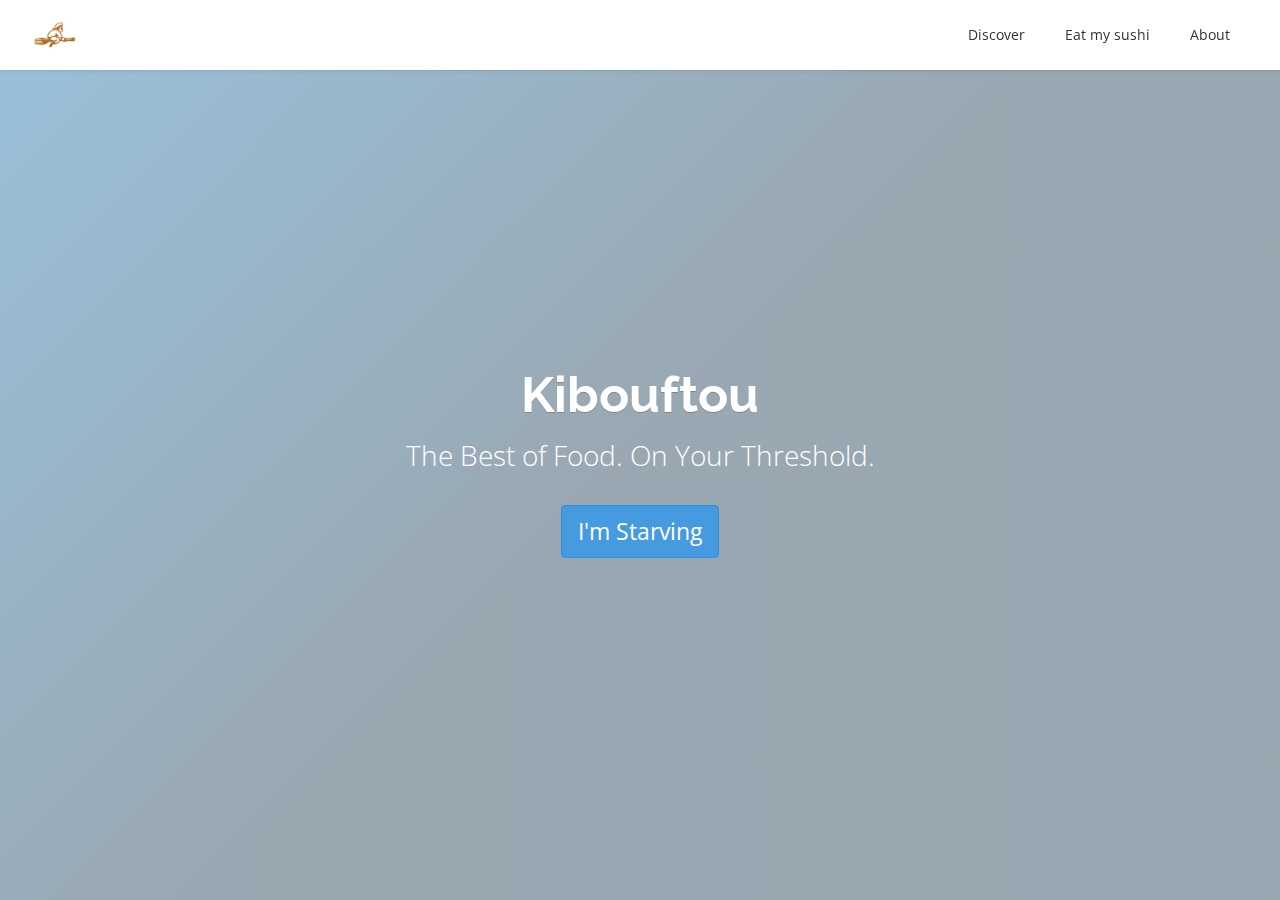
<file: index.html>
<!doctype html>
<html>
  <head>
    <meta charset="utf-8">
    <meta http-equiv="x-ua-compatible" content="ie=edge">
    <meta name="viewport"
          content="width=device-width, initial-scale=1, shrink-to-fit=no">
    <!-- Use the title from a page's frontmatter if it has one -->
    <title>Kibouftou</title>
    <link href="stylesheets/application-8b9f1b3d.css" rel="stylesheet" />
    <link href="images/favicon-4b5275d8.jpg" rel="icon" type="image/jpg" />
  </head>
  <body>
    <!-- layouts/layout.erb -->
    <div class="navbar-wagon">
  <!-- Logo -->
  <a href="/" class="navbar-wagon-brand">
    <img src="images/logo-605d2b0d.jpg" id="logo" alt="Logo" />
  </a>

  <!-- Right Navigation -->
  <div class="navbar-wagon-right hidden-xs hidden-sm">
    <a href="" class="navbar-wagon-item navbar-wagon-link">Discover</a>
    <a href="" class="navbar-wagon-item navbar-wagon-link">Eat my sushi</a>
    <a href="" class="navbar-wagon-item navbar-wagon-link">About</a>
  </div>
</div>
   <!-- inject layouts/_navbar.html.erb -->
    <div class="banner" style="background-image: linear-gradient(-225deg, rgba(0,101,168,0.4) 0%, rgba(0,36,61,0.4) 50%), url('https://cdn.vox-cdn.com/thumbor/ioJhZaDuVxum8DeA3hxEYT19QPk=/0x0:7360x4912/1200x800/filters:focal(3092x1868:4268x3044)/cdn.vox-cdn.com/uploads/chorus_image/image/57139655/shutterstock_544193134.0.jpg');">
  <div class="banner-content">
    <h1>Kibouftou</h1>
    <p>The Best of Food. On Your Threshold.</p>
    <a class="btn btn-primary btn-lg">I'm Starving</a>
  </div>
</div>
</div>
                      <!-- Page content is injected here -->
    <script src="javascripts/application-93de88c9.js"></script>
  </body>
</html>
</file>
<file: stylesheets/application-8b9f1b3d.css>
@import url("https://fonts.googleapis.com/css?family=Open+Sans:400,300,700|Raleway:400,100,300,700,500");/*!
 * Bootstrap v3.3.7 (http://getbootstrap.com)
 * Copyright 2011-2016 Twitter, Inc.
 * Licensed under MIT (https://github.com/twbs/bootstrap/blob/master/LICENSE)
 *//*! normalize.css v3.0.3 | MIT License | github.com/necolas/normalize.css */html{font-family:sans-serif;-ms-text-size-adjust:100%;-webkit-text-size-adjust:100%}body{margin:0}article,aside,details,figcaption,figure,footer,header,hgroup,main,menu,nav,section,summary{display:block}audio,canvas,progress,video{display:inline-block;vertical-align:baseline}audio:not([controls]){display:none;height:0}[hidden],template{display:none}a{background-color:transparent}a:active,a:hover{outline:0}abbr[title]{border-bottom:1px dotted}b,strong{font-weight:bold}dfn{font-style:italic}h1{font-size:2em;margin:0.67em 0}mark{background:#ff0;color:#000}small{font-size:80%}sub,sup{font-size:75%;line-height:0;position:relative;vertical-align:baseline}sup{top:-0.5em}sub{bottom:-0.25em}img{border:0}svg:not(:root){overflow:hidden}figure{margin:1em 40px}hr{-webkit-box-sizing:content-box;box-sizing:content-box;height:0}pre{overflow:auto}code,kbd,pre,samp{font-family:monospace, monospace;font-size:1em}button,input,optgroup,select,textarea{color:inherit;font:inherit;margin:0}button{overflow:visible}button,select{text-transform:none}button,html input[type="button"],input[type="reset"],input[type="submit"]{-webkit-appearance:button;cursor:pointer}button[disabled],html input[disabled]{cursor:default}button::-moz-focus-inner,input::-moz-focus-inner{border:0;padding:0}input{line-height:normal}input[type="checkbox"],input[type="radio"]{-webkit-box-sizing:border-box;box-sizing:border-box;padding:0}input[type="number"]::-webkit-inner-spin-button,input[type="number"]::-webkit-outer-spin-button{height:auto}input[type="search"]{-webkit-appearance:textfield;-webkit-box-sizing:content-box;box-sizing:content-box}input[type="search"]::-webkit-search-cancel-button,input[type="search"]::-webkit-search-decoration{-webkit-appearance:none}fieldset{border:1px solid #c0c0c0;margin:0 2px;padding:0.35em 0.625em 0.75em}legend{border:0;padding:0}textarea{overflow:auto}optgroup{font-weight:bold}table{border-collapse:collapse;border-spacing:0}td,th{padding:0}/*! Source: https://github.com/h5bp/html5-boilerplate/blob/master/src/css/main.css */@media print{*,*:before,*:after{background:transparent !important;color:#000 !important;-webkit-box-shadow:none !important;box-shadow:none !important;text-shadow:none !important}a,a:visited{text-decoration:underline}a[href]:after{content:" (" attr(href) ")"}abbr[title]:after{content:" (" attr(title) ")"}a[href^="#"]:after,a[href^="javascript:"]:after{content:""}pre,blockquote{border:1px solid #999;page-break-inside:avoid}thead{display:table-header-group}tr,img{page-break-inside:avoid}img{max-width:100% !important}p,h2,h3{orphans:3;widows:3}h2,h3{page-break-after:avoid}.navbar{display:none}.btn>.caret,.dropup>.btn>.caret{border-top-color:#000 !important}.label{border:1px solid #000}.table{border-collapse:collapse !important}.table td,.table th{background-color:#fff !important}.table-bordered th,.table-bordered td{border:1px solid #ddd !important}}@font-face{font-family:'Glyphicons Halflings';src:url("../assets/bootstrap/glyphicons-halflings-regular-86b6f62b.eot");src:url("../assets/bootstrap/glyphicons-halflings-regular-86b6f62b.eot?#iefix") format("embedded-opentype"),url("../assets/bootstrap/glyphicons-halflings-regular-ca35b697.woff2") format("woff2"),url("../assets/bootstrap/glyphicons-halflings-regular-278e49a8.woff") format("woff"),url("../assets/bootstrap/glyphicons-halflings-regular-44bc1850.ttf") format("truetype"),url("../assets/bootstrap/glyphicons-halflings-regular-de51a849.svg#glyphicons_halflingsregular") format("svg")}.glyphicon{position:relative;top:1px;display:inline-block;font-family:'Glyphicons Halflings';font-style:normal;font-weight:normal;line-height:1;-webkit-font-smoothing:antialiased;-moz-osx-font-smoothing:grayscale}.glyphicon-asterisk:before{content:"\002a"}.glyphicon-plus:before{content:"\002b"}.glyphicon-euro:before,.glyphicon-eur:before{content:"\20ac"}.glyphicon-minus:before{content:"\2212"}.glyphicon-cloud:before{content:"\2601"}.glyphicon-envelope:before{content:"\2709"}.glyphicon-pencil:before{content:"\270f"}.glyphicon-glass:before{content:"\e001"}.glyphicon-music:before{content:"\e002"}.glyphicon-search:before{content:"\e003"}.glyphicon-heart:before{content:"\e005"}.glyphicon-star:before{content:"\e006"}.glyphicon-star-empty:before{content:"\e007"}.glyphicon-user:before{content:"\e008"}.glyphicon-film:before{content:"\e009"}.glyphicon-th-large:before{content:"\e010"}.glyphicon-th:before{content:"\e011"}.glyphicon-th-list:before{content:"\e012"}.glyphicon-ok:before{content:"\e013"}.glyphicon-remove:before{content:"\e014"}.glyphicon-zoom-in:before{content:"\e015"}.glyphicon-zoom-out:before{content:"\e016"}.glyphicon-off:before{content:"\e017"}.glyphicon-signal:before{content:"\e018"}.glyphicon-cog:before{content:"\e019"}.glyphicon-trash:before{content:"\e020"}.glyphicon-home:before{content:"\e021"}.glyphicon-file:before{content:"\e022"}.glyphicon-time:before{content:"\e023"}.glyphicon-road:before{content:"\e024"}.glyphicon-download-alt:before{content:"\e025"}.glyphicon-download:before{content:"\e026"}.glyphicon-upload:before{content:"\e027"}.glyphicon-inbox:before{content:"\e028"}.glyphicon-play-circle:before{content:"\e029"}.glyphicon-repeat:before{content:"\e030"}.glyphicon-refresh:before{content:"\e031"}.glyphicon-list-alt:before{content:"\e032"}.glyphicon-lock:before{content:"\e033"}.glyphicon-flag:before{content:"\e034"}.glyphicon-headphones:before{content:"\e035"}.glyphicon-volume-off:before{content:"\e036"}.glyphicon-volume-down:before{content:"\e037"}.glyphicon-volume-up:before{content:"\e038"}.glyphicon-qrcode:before{content:"\e039"}.glyphicon-barcode:before{content:"\e040"}.glyphicon-tag:before{content:"\e041"}.glyphicon-tags:before{content:"\e042"}.glyphicon-book:before{content:"\e043"}.glyphicon-bookmark:before{content:"\e044"}.glyphicon-print:before{content:"\e045"}.glyphicon-camera:before{content:"\e046"}.glyphicon-font:before{content:"\e047"}.glyphicon-bold:before{content:"\e048"}.glyphicon-italic:before{content:"\e049"}.glyphicon-text-height:before{content:"\e050"}.glyphicon-text-width:before{content:"\e051"}.glyphicon-align-left:before{content:"\e052"}.glyphicon-align-center:before{content:"\e053"}.glyphicon-align-right:before{content:"\e054"}.glyphicon-align-justify:before{content:"\e055"}.glyphicon-list:before{content:"\e056"}.glyphicon-indent-left:before{content:"\e057"}.glyphicon-indent-right:before{content:"\e058"}.glyphicon-facetime-video:before{content:"\e059"}.glyphicon-picture:before{content:"\e060"}.glyphicon-map-marker:before{content:"\e062"}.glyphicon-adjust:before{content:"\e063"}.glyphicon-tint:before{content:"\e064"}.glyphicon-edit:before{content:"\e065"}.glyphicon-share:before{content:"\e066"}.glyphicon-check:before{content:"\e067"}.glyphicon-move:before{content:"\e068"}.glyphicon-step-backward:before{content:"\e069"}.glyphicon-fast-backward:before{content:"\e070"}.glyphicon-backward:before{content:"\e071"}.glyphicon-play:before{content:"\e072"}.glyphicon-pause:before{content:"\e073"}.glyphicon-stop:before{content:"\e074"}.glyphicon-forward:before{content:"\e075"}.glyphicon-fast-forward:before{content:"\e076"}.glyphicon-step-forward:before{content:"\e077"}.glyphicon-eject:before{content:"\e078"}.glyphicon-chevron-left:before{content:"\e079"}.glyphicon-chevron-right:before{content:"\e080"}.glyphicon-plus-sign:before{content:"\e081"}.glyphicon-minus-sign:before{content:"\e082"}.glyphicon-remove-sign:before{content:"\e083"}.glyphicon-ok-sign:before{content:"\e084"}.glyphicon-question-sign:before{content:"\e085"}.glyphicon-info-sign:before{content:"\e086"}.glyphicon-screenshot:before{content:"\e087"}.glyphicon-remove-circle:before{content:"\e088"}.glyphicon-ok-circle:before{content:"\e089"}.glyphicon-ban-circle:before{content:"\e090"}.glyphicon-arrow-left:before{content:"\e091"}.glyphicon-arrow-right:before{content:"\e092"}.glyphicon-arrow-up:before{content:"\e093"}.glyphicon-arrow-down:before{content:"\e094"}.glyphicon-share-alt:before{content:"\e095"}.glyphicon-resize-full:before{content:"\e096"}.glyphicon-resize-small:before{content:"\e097"}.glyphicon-exclamation-sign:before{content:"\e101"}.glyphicon-gift:before{content:"\e102"}.glyphicon-leaf:before{content:"\e103"}.glyphicon-fire:before{content:"\e104"}.glyphicon-eye-open:before{content:"\e105"}.glyphicon-eye-close:before{content:"\e106"}.glyphicon-warning-sign:before{content:"\e107"}.glyphicon-plane:before{content:"\e108"}.glyphicon-calendar:before{content:"\e109"}.glyphicon-random:before{content:"\e110"}.glyphicon-comment:before{content:"\e111"}.glyphicon-magnet:before{content:"\e112"}.glyphicon-chevron-up:before{content:"\e113"}.glyphicon-chevron-down:before{content:"\e114"}.glyphicon-retweet:before{content:"\e115"}.glyphicon-shopping-cart:before{content:"\e116"}.glyphicon-folder-close:before{content:"\e117"}.glyphicon-folder-open:before{content:"\e118"}.glyphicon-resize-vertical:before{content:"\e119"}.glyphicon-resize-horizontal:before{content:"\e120"}.glyphicon-hdd:before{content:"\e121"}.glyphicon-bullhorn:before{content:"\e122"}.glyphicon-bell:before{content:"\e123"}.glyphicon-certificate:before{content:"\e124"}.glyphicon-thumbs-up:before{content:"\e125"}.glyphicon-thumbs-down:before{content:"\e126"}.glyphicon-hand-right:before{content:"\e127"}.glyphicon-hand-left:before{content:"\e128"}.glyphicon-hand-up:before{content:"\e129"}.glyphicon-hand-down:before{content:"\e130"}.glyphicon-circle-arrow-right:before{content:"\e131"}.glyphicon-circle-arrow-left:before{content:"\e132"}.glyphicon-circle-arrow-up:before{content:"\e133"}.glyphicon-circle-arrow-down:before{content:"\e134"}.glyphicon-globe:before{content:"\e135"}.glyphicon-wrench:before{content:"\e136"}.glyphicon-tasks:before{content:"\e137"}.glyphicon-filter:before{content:"\e138"}.glyphicon-briefcase:before{content:"\e139"}.glyphicon-fullscreen:before{content:"\e140"}.glyphicon-dashboard:before{content:"\e141"}.glyphicon-paperclip:before{content:"\e142"}.glyphicon-heart-empty:before{content:"\e143"}.glyphicon-link:before{content:"\e144"}.glyphicon-phone:before{content:"\e145"}.glyphicon-pushpin:before{content:"\e146"}.glyphicon-usd:before{content:"\e148"}.glyphicon-gbp:before{content:"\e149"}.glyphicon-sort:before{content:"\e150"}.glyphicon-sort-by-alphabet:before{content:"\e151"}.glyphicon-sort-by-alphabet-alt:before{content:"\e152"}.glyphicon-sort-by-order:before{content:"\e153"}.glyphicon-sort-by-order-alt:before{content:"\e154"}.glyphicon-sort-by-attributes:before{content:"\e155"}.glyphicon-sort-by-attributes-alt:before{content:"\e156"}.glyphicon-unchecked:before{content:"\e157"}.glyphicon-expand:before{content:"\e158"}.glyphicon-collapse-down:before{content:"\e159"}.glyphicon-collapse-up:before{content:"\e160"}.glyphicon-log-in:before{content:"\e161"}.glyphicon-flash:before{content:"\e162"}.glyphicon-log-out:before{content:"\e163"}.glyphicon-new-window:before{content:"\e164"}.glyphicon-record:before{content:"\e165"}.glyphicon-save:before{content:"\e166"}.glyphicon-open:before{content:"\e167"}.glyphicon-saved:before{content:"\e168"}.glyphicon-import:before{content:"\e169"}.glyphicon-export:before{content:"\e170"}.glyphicon-send:before{content:"\e171"}.glyphicon-floppy-disk:before{content:"\e172"}.glyphicon-floppy-saved:before{content:"\e173"}.glyphicon-floppy-remove:before{content:"\e174"}.glyphicon-floppy-save:before{content:"\e175"}.glyphicon-floppy-open:before{content:"\e176"}.glyphicon-credit-card:before{content:"\e177"}.glyphicon-transfer:before{content:"\e178"}.glyphicon-cutlery:before{content:"\e179"}.glyphicon-header:before{content:"\e180"}.glyphicon-compressed:before{content:"\e181"}.glyphicon-earphone:before{content:"\e182"}.glyphicon-phone-alt:before{content:"\e183"}.glyphicon-tower:before{content:"\e184"}.glyphicon-stats:before{content:"\e185"}.glyphicon-sd-video:before{content:"\e186"}.glyphicon-hd-video:before{content:"\e187"}.glyphicon-subtitles:before{content:"\e188"}.glyphicon-sound-stereo:before{content:"\e189"}.glyphicon-sound-dolby:before{content:"\e190"}.glyphicon-sound-5-1:before{content:"\e191"}.glyphicon-sound-6-1:before{content:"\e192"}.glyphicon-sound-7-1:before{content:"\e193"}.glyphicon-copyright-mark:before{content:"\e194"}.glyphicon-registration-mark:before{content:"\e195"}.glyphicon-cloud-download:before{content:"\e197"}.glyphicon-cloud-upload:before{content:"\e198"}.glyphicon-tree-conifer:before{content:"\e199"}.glyphicon-tree-deciduous:before{content:"\e200"}.glyphicon-cd:before{content:"\e201"}.glyphicon-save-file:before{content:"\e202"}.glyphicon-open-file:before{content:"\e203"}.glyphicon-level-up:before{content:"\e204"}.glyphicon-copy:before{content:"\e205"}.glyphicon-paste:before{content:"\e206"}.glyphicon-alert:before{content:"\e209"}.glyphicon-equalizer:before{content:"\e210"}.glyphicon-king:before{content:"\e211"}.glyphicon-queen:before{content:"\e212"}.glyphicon-pawn:before{content:"\e213"}.glyphicon-bishop:before{content:"\e214"}.glyphicon-knight:before{content:"\e215"}.glyphicon-baby-formula:before{content:"\e216"}.glyphicon-tent:before{content:"\26fa"}.glyphicon-blackboard:before{content:"\e218"}.glyphicon-bed:before{content:"\e219"}.glyphicon-apple:before{content:"\f8ff"}.glyphicon-erase:before{content:"\e221"}.glyphicon-hourglass:before{content:"\231b"}.glyphicon-lamp:before{content:"\e223"}.glyphicon-duplicate:before{content:"\e224"}.glyphicon-piggy-bank:before{content:"\e225"}.glyphicon-scissors:before{content:"\e226"}.glyphicon-bitcoin:before{content:"\e227"}.glyphicon-btc:before{content:"\e227"}.glyphicon-xbt:before{content:"\e227"}.glyphicon-yen:before{content:"\00a5"}.glyphicon-jpy:before{content:"\00a5"}.glyphicon-ruble:before{content:"\20bd"}.glyphicon-rub:before{content:"\20bd"}.glyphicon-scale:before{content:"\e230"}.glyphicon-ice-lolly:before{content:"\e231"}.glyphicon-ice-lolly-tasted:before{content:"\e232"}.glyphicon-education:before{content:"\e233"}.glyphicon-option-horizontal:before{content:"\e234"}.glyphicon-option-vertical:before{content:"\e235"}.glyphicon-menu-hamburger:before{content:"\e236"}.glyphicon-modal-window:before{content:"\e237"}.glyphicon-oil:before{content:"\e238"}.glyphicon-grain:before{content:"\e239"}.glyphicon-sunglasses:before{content:"\e240"}.glyphicon-text-size:before{content:"\e241"}.glyphicon-text-color:before{content:"\e242"}.glyphicon-text-background:before{content:"\e243"}.glyphicon-object-align-top:before{content:"\e244"}.glyphicon-object-align-bottom:before{content:"\e245"}.glyphicon-object-align-horizontal:before{content:"\e246"}.glyphicon-object-align-left:before{content:"\e247"}.glyphicon-object-align-vertical:before{content:"\e248"}.glyphicon-object-align-right:before{content:"\e249"}.glyphicon-triangle-right:before{content:"\e250"}.glyphicon-triangle-left:before{content:"\e251"}.glyphicon-triangle-bottom:before{content:"\e252"}.glyphicon-triangle-top:before{content:"\e253"}.glyphicon-console:before{content:"\e254"}.glyphicon-superscript:before{content:"\e255"}.glyphicon-subscript:before{content:"\e256"}.glyphicon-menu-left:before{content:"\e257"}.glyphicon-menu-right:before{content:"\e258"}.glyphicon-menu-down:before{content:"\e259"}.glyphicon-menu-up:before{content:"\e260"}*{-webkit-box-sizing:border-box;box-sizing:border-box}*:before,*:after{-webkit-box-sizing:border-box;box-sizing:border-box}html{font-size:10px;-webkit-tap-highlight-color:transparent}body{font-family:"Open Sans", "Helvetica", "sans-serif";font-size:18px;line-height:1.42857143;color:#666666;background-color:white}input,button,select,textarea{font-family:inherit;font-size:inherit;line-height:inherit}a{color:#469AE0;text-decoration:none}a:hover,a:focus{color:#1f74ba;text-decoration:underline}a:focus{outline:5px auto -webkit-focus-ring-color;outline-offset:-2px}figure{margin:0}img{vertical-align:middle}.img-responsive{display:block;max-width:100%;height:auto}.img-rounded{border-radius:4px}.img-thumbnail{padding:4px;line-height:1.42857143;background-color:white;border:1px solid #ddd;border-radius:4px;-webkit-transition:all 0.2s ease-in-out;transition:all 0.2s ease-in-out;display:inline-block;max-width:100%;height:auto}.img-circle{border-radius:50%}hr{margin-top:25px;margin-bottom:25px;border:0;border-top:1px solid white}.sr-only{position:absolute;width:1px;height:1px;margin:-1px;padding:0;overflow:hidden;clip:rect(0, 0, 0, 0);border:0}.sr-only-focusable:active,.sr-only-focusable:focus{position:static;width:auto;height:auto;margin:0;overflow:visible;clip:auto}[role="button"]{cursor:pointer}h1,h2,h3,h4,h5,h6,.h1,.h2,.h3,.h4,.h5,.h6{font-family:"Raleway", "Helvetica", "sans-serif";font-weight:500;line-height:1.1;color:inherit}h1 small,h1 .small,h2 small,h2 .small,h3 small,h3 .small,h4 small,h4 .small,h5 small,h5 .small,h6 small,h6 .small,.h1 small,.h1 .small,.h2 small,.h2 .small,.h3 small,.h3 .small,.h4 small,.h4 .small,.h5 small,.h5 .small,.h6 small,.h6 .small{font-weight:normal;line-height:1;color:#aaaaaa}h1,.h1,h2,.h2,h3,.h3{margin-top:25px;margin-bottom:12.5px}h1 small,h1 .small,.h1 small,.h1 .small,h2 small,h2 .small,.h2 small,.h2 .small,h3 small,h3 .small,.h3 small,.h3 .small{font-size:65%}h4,.h4,h5,.h5,h6,.h6{margin-top:12.5px;margin-bottom:12.5px}h4 small,h4 .small,.h4 small,.h4 .small,h5 small,h5 .small,.h5 small,.h5 .small,h6 small,h6 .small,.h6 small,.h6 .small{font-size:75%}h1,.h1{font-size:46px}h2,.h2{font-size:38px}h3,.h3{font-size:31px}h4,.h4{font-size:23px}h5,.h5{font-size:18px}h6,.h6{font-size:16px}p{margin:0 0 12.5px}.lead{margin-bottom:25px;font-size:20px;font-weight:300;line-height:1.4}@media (min-width: 768px){.lead{font-size:27px}}small,.small{font-size:88%}mark,.mark{background-color:#fcf8e3;padding:.2em}.text-left{text-align:left}.text-right{text-align:right}.text-center{text-align:center}.text-justify{text-align:justify}.text-nowrap{white-space:nowrap}.text-lowercase{text-transform:lowercase}.text-uppercase,.initialism{text-transform:uppercase}.text-capitalize{text-transform:capitalize}.text-muted{color:#aaaaaa}.text-primary{color:#469AE0}a.text-primary:hover,a.text-primary:focus{color:#2381d0}.text-success{color:#3c763d}a.text-success:hover,a.text-success:focus{color:#2b542c}.text-info{color:#31708f}a.text-info:hover,a.text-info:focus{color:#245269}.text-warning{color:#8a6d3b}a.text-warning:hover,a.text-warning:focus{color:#66512c}.text-danger{color:#a94442}a.text-danger:hover,a.text-danger:focus{color:#843534}.bg-primary{color:#fff}.bg-primary{background-color:#469AE0}a.bg-primary:hover,a.bg-primary:focus{background-color:#2381d0}.bg-success{background-color:#dff0d8}a.bg-success:hover,a.bg-success:focus{background-color:#c1e2b3}.bg-info{background-color:#d9edf7}a.bg-info:hover,a.bg-info:focus{background-color:#afd9ee}.bg-warning{background-color:#fcf8e3}a.bg-warning:hover,a.bg-warning:focus{background-color:#f7ecb5}.bg-danger{background-color:#f2dede}a.bg-danger:hover,a.bg-danger:focus{background-color:#e4b9b9}.page-header{padding-bottom:11.5px;margin:50px 0 25px;border-bottom:1px solid white}ul,ol{margin-top:0;margin-bottom:12.5px}ul ul,ul ol,ol ul,ol ol{margin-bottom:0}.list-unstyled{padding-left:0;list-style:none}.list-inline{padding-left:0;list-style:none;margin-left:-5px}.list-inline>li{display:inline-block;padding-left:5px;padding-right:5px}dl{margin-top:0;margin-bottom:25px}dt,dd{line-height:1.42857143}dt{font-weight:bold}dd{margin-left:0}.dl-horizontal dd:before,.dl-horizontal dd:after{content:" ";display:table}.dl-horizontal dd:after{clear:both}@media (min-width: 768px){.dl-horizontal dt{float:left;width:160px;clear:left;text-align:right;overflow:hidden;text-overflow:ellipsis;white-space:nowrap}.dl-horizontal dd{margin-left:180px}}abbr[title],abbr[data-original-title]{cursor:help;border-bottom:1px dotted #aaaaaa}.initialism{font-size:90%}blockquote{padding:12.5px 25px;margin:0 0 25px;font-size:22.5px;border-left:5px solid white}blockquote p:last-child,blockquote ul:last-child,blockquote ol:last-child{margin-bottom:0}blockquote footer,blockquote small,blockquote .small{display:block;font-size:80%;line-height:1.42857143;color:#aaaaaa}blockquote footer:before,blockquote small:before,blockquote .small:before{content:'\2014 \00A0'}.blockquote-reverse,blockquote.pull-right{padding-right:15px;padding-left:0;border-right:5px solid white;border-left:0;text-align:right}.blockquote-reverse footer:before,.blockquote-reverse small:before,.blockquote-reverse .small:before,blockquote.pull-right footer:before,blockquote.pull-right small:before,blockquote.pull-right .small:before{content:''}.blockquote-reverse footer:after,.blockquote-reverse small:after,.blockquote-reverse .small:after,blockquote.pull-right footer:after,blockquote.pull-right small:after,blockquote.pull-right .small:after{content:'\00A0 \2014'}address{margin-bottom:25px;font-style:normal;line-height:1.42857143}code,kbd,pre,samp{font-family:Menlo, Monaco, Consolas, "Courier New", monospace}code{padding:2px 4px;font-size:90%;color:#c7254e;background-color:#f9f2f4;border-radius:4px}kbd{padding:2px 4px;font-size:90%;color:#fff;background-color:#333;border-radius:4px;-webkit-box-shadow:inset 0 -1px 0 rgba(0,0,0,0.25);box-shadow:inset 0 -1px 0 rgba(0,0,0,0.25)}kbd kbd{padding:0;font-size:100%;font-weight:bold;-webkit-box-shadow:none;box-shadow:none}pre{display:block;padding:12px;margin:0 0 12.5px;font-size:17px;line-height:1.42857143;word-break:break-all;word-wrap:break-word;color:#666666;background-color:#f5f5f5;border:1px solid #ccc;border-radius:4px}pre code{padding:0;font-size:inherit;color:inherit;white-space:pre-wrap;background-color:transparent;border-radius:0}.pre-scrollable{max-height:340px;overflow-y:scroll}.container{margin-right:auto;margin-left:auto;padding-left:15px;padding-right:15px}.container:before,.container:after{content:" ";display:table}.container:after{clear:both}@media (min-width: 768px){.container{width:750px}}@media (min-width: 992px){.container{width:970px}}@media (min-width: 1200px){.container{width:1170px}}.container-fluid{margin-right:auto;margin-left:auto;padding-left:15px;padding-right:15px}.container-fluid:before,.container-fluid:after{content:" ";display:table}.container-fluid:after{clear:both}.row{margin-left:-15px;margin-right:-15px}.row:before,.row:after{content:" ";display:table}.row:after{clear:both}.col-xs-1,.col-sm-1,.col-md-1,.col-lg-1,.col-xs-2,.col-sm-2,.col-md-2,.col-lg-2,.col-xs-3,.col-sm-3,.col-md-3,.col-lg-3,.col-xs-4,.col-sm-4,.col-md-4,.col-lg-4,.col-xs-5,.col-sm-5,.col-md-5,.col-lg-5,.col-xs-6,.col-sm-6,.col-md-6,.col-lg-6,.col-xs-7,.col-sm-7,.col-md-7,.col-lg-7,.col-xs-8,.col-sm-8,.col-md-8,.col-lg-8,.col-xs-9,.col-sm-9,.col-md-9,.col-lg-9,.col-xs-10,.col-sm-10,.col-md-10,.col-lg-10,.col-xs-11,.col-sm-11,.col-md-11,.col-lg-11,.col-xs-12,.col-sm-12,.col-md-12,.col-lg-12{position:relative;min-height:1px;padding-left:15px;padding-right:15px}.col-xs-1,.col-xs-2,.col-xs-3,.col-xs-4,.col-xs-5,.col-xs-6,.col-xs-7,.col-xs-8,.col-xs-9,.col-xs-10,.col-xs-11,.col-xs-12{float:left}.col-xs-1{width:8.33333333%}.col-xs-2{width:16.66666667%}.col-xs-3{width:25%}.col-xs-4{width:33.33333333%}.col-xs-5{width:41.66666667%}.col-xs-6{width:50%}.col-xs-7{width:58.33333333%}.col-xs-8{width:66.66666667%}.col-xs-9{width:75%}.col-xs-10{width:83.33333333%}.col-xs-11{width:91.66666667%}.col-xs-12{width:100%}.col-xs-pull-0{right:auto}.col-xs-pull-1{right:8.33333333%}.col-xs-pull-2{right:16.66666667%}.col-xs-pull-3{right:25%}.col-xs-pull-4{right:33.33333333%}.col-xs-pull-5{right:41.66666667%}.col-xs-pull-6{right:50%}.col-xs-pull-7{right:58.33333333%}.col-xs-pull-8{right:66.66666667%}.col-xs-pull-9{right:75%}.col-xs-pull-10{right:83.33333333%}.col-xs-pull-11{right:91.66666667%}.col-xs-pull-12{right:100%}.col-xs-push-0{left:auto}.col-xs-push-1{left:8.33333333%}.col-xs-push-2{left:16.66666667%}.col-xs-push-3{left:25%}.col-xs-push-4{left:33.33333333%}.col-xs-push-5{left:41.66666667%}.col-xs-push-6{left:50%}.col-xs-push-7{left:58.33333333%}.col-xs-push-8{left:66.66666667%}.col-xs-push-9{left:75%}.col-xs-push-10{left:83.33333333%}.col-xs-push-11{left:91.66666667%}.col-xs-push-12{left:100%}.col-xs-offset-0{margin-left:0%}.col-xs-offset-1{margin-left:8.33333333%}.col-xs-offset-2{margin-left:16.66666667%}.col-xs-offset-3{margin-left:25%}.col-xs-offset-4{margin-left:33.33333333%}.col-xs-offset-5{margin-left:41.66666667%}.col-xs-offset-6{margin-left:50%}.col-xs-offset-7{margin-left:58.33333333%}.col-xs-offset-8{margin-left:66.66666667%}.col-xs-offset-9{margin-left:75%}.col-xs-offset-10{margin-left:83.33333333%}.col-xs-offset-11{margin-left:91.66666667%}.col-xs-offset-12{margin-left:100%}@media (min-width: 768px){.col-sm-1,.col-sm-2,.col-sm-3,.col-sm-4,.col-sm-5,.col-sm-6,.col-sm-7,.col-sm-8,.col-sm-9,.col-sm-10,.col-sm-11,.col-sm-12{float:left}.col-sm-1{width:8.33333333%}.col-sm-2{width:16.66666667%}.col-sm-3{width:25%}.col-sm-4{width:33.33333333%}.col-sm-5{width:41.66666667%}.col-sm-6{width:50%}.col-sm-7{width:58.33333333%}.col-sm-8{width:66.66666667%}.col-sm-9{width:75%}.col-sm-10{width:83.33333333%}.col-sm-11{width:91.66666667%}.col-sm-12{width:100%}.col-sm-pull-0{right:auto}.col-sm-pull-1{right:8.33333333%}.col-sm-pull-2{right:16.66666667%}.col-sm-pull-3{right:25%}.col-sm-pull-4{right:33.33333333%}.col-sm-pull-5{right:41.66666667%}.col-sm-pull-6{right:50%}.col-sm-pull-7{right:58.33333333%}.col-sm-pull-8{right:66.66666667%}.col-sm-pull-9{right:75%}.col-sm-pull-10{right:83.33333333%}.col-sm-pull-11{right:91.66666667%}.col-sm-pull-12{right:100%}.col-sm-push-0{left:auto}.col-sm-push-1{left:8.33333333%}.col-sm-push-2{left:16.66666667%}.col-sm-push-3{left:25%}.col-sm-push-4{left:33.33333333%}.col-sm-push-5{left:41.66666667%}.col-sm-push-6{left:50%}.col-sm-push-7{left:58.33333333%}.col-sm-push-8{left:66.66666667%}.col-sm-push-9{left:75%}.col-sm-push-10{left:83.33333333%}.col-sm-push-11{left:91.66666667%}.col-sm-push-12{left:100%}.col-sm-offset-0{margin-left:0%}.col-sm-offset-1{margin-left:8.33333333%}.col-sm-offset-2{margin-left:16.66666667%}.col-sm-offset-3{margin-left:25%}.col-sm-offset-4{margin-left:33.33333333%}.col-sm-offset-5{margin-left:41.66666667%}.col-sm-offset-6{margin-left:50%}.col-sm-offset-7{margin-left:58.33333333%}.col-sm-offset-8{margin-left:66.66666667%}.col-sm-offset-9{margin-left:75%}.col-sm-offset-10{margin-left:83.33333333%}.col-sm-offset-11{margin-left:91.66666667%}.col-sm-offset-12{margin-left:100%}}@media (min-width: 992px){.col-md-1,.col-md-2,.col-md-3,.col-md-4,.col-md-5,.col-md-6,.col-md-7,.col-md-8,.col-md-9,.col-md-10,.col-md-11,.col-md-12{float:left}.col-md-1{width:8.33333333%}.col-md-2{width:16.66666667%}.col-md-3{width:25%}.col-md-4{width:33.33333333%}.col-md-5{width:41.66666667%}.col-md-6{width:50%}.col-md-7{width:58.33333333%}.col-md-8{width:66.66666667%}.col-md-9{width:75%}.col-md-10{width:83.33333333%}.col-md-11{width:91.66666667%}.col-md-12{width:100%}.col-md-pull-0{right:auto}.col-md-pull-1{right:8.33333333%}.col-md-pull-2{right:16.66666667%}.col-md-pull-3{right:25%}.col-md-pull-4{right:33.33333333%}.col-md-pull-5{right:41.66666667%}.col-md-pull-6{right:50%}.col-md-pull-7{right:58.33333333%}.col-md-pull-8{right:66.66666667%}.col-md-pull-9{right:75%}.col-md-pull-10{right:83.33333333%}.col-md-pull-11{right:91.66666667%}.col-md-pull-12{right:100%}.col-md-push-0{left:auto}.col-md-push-1{left:8.33333333%}.col-md-push-2{left:16.66666667%}.col-md-push-3{left:25%}.col-md-push-4{left:33.33333333%}.col-md-push-5{left:41.66666667%}.col-md-push-6{left:50%}.col-md-push-7{left:58.33333333%}.col-md-push-8{left:66.66666667%}.col-md-push-9{left:75%}.col-md-push-10{left:83.33333333%}.col-md-push-11{left:91.66666667%}.col-md-push-12{left:100%}.col-md-offset-0{margin-left:0%}.col-md-offset-1{margin-left:8.33333333%}.col-md-offset-2{margin-left:16.66666667%}.col-md-offset-3{margin-left:25%}.col-md-offset-4{margin-left:33.33333333%}.col-md-offset-5{margin-left:41.66666667%}.col-md-offset-6{margin-left:50%}.col-md-offset-7{margin-left:58.33333333%}.col-md-offset-8{margin-left:66.66666667%}.col-md-offset-9{margin-left:75%}.col-md-offset-10{margin-left:83.33333333%}.col-md-offset-11{margin-left:91.66666667%}.col-md-offset-12{margin-left:100%}}@media (min-width: 1200px){.col-lg-1,.col-lg-2,.col-lg-3,.col-lg-4,.col-lg-5,.col-lg-6,.col-lg-7,.col-lg-8,.col-lg-9,.col-lg-10,.col-lg-11,.col-lg-12{float:left}.col-lg-1{width:8.33333333%}.col-lg-2{width:16.66666667%}.col-lg-3{width:25%}.col-lg-4{width:33.33333333%}.col-lg-5{width:41.66666667%}.col-lg-6{width:50%}.col-lg-7{width:58.33333333%}.col-lg-8{width:66.66666667%}.col-lg-9{width:75%}.col-lg-10{width:83.33333333%}.col-lg-11{width:91.66666667%}.col-lg-12{width:100%}.col-lg-pull-0{right:auto}.col-lg-pull-1{right:8.33333333%}.col-lg-pull-2{right:16.66666667%}.col-lg-pull-3{right:25%}.col-lg-pull-4{right:33.33333333%}.col-lg-pull-5{right:41.66666667%}.col-lg-pull-6{right:50%}.col-lg-pull-7{right:58.33333333%}.col-lg-pull-8{right:66.66666667%}.col-lg-pull-9{right:75%}.col-lg-pull-10{right:83.33333333%}.col-lg-pull-11{right:91.66666667%}.col-lg-pull-12{right:100%}.col-lg-push-0{left:auto}.col-lg-push-1{left:8.33333333%}.col-lg-push-2{left:16.66666667%}.col-lg-push-3{left:25%}.col-lg-push-4{left:33.33333333%}.col-lg-push-5{left:41.66666667%}.col-lg-push-6{left:50%}.col-lg-push-7{left:58.33333333%}.col-lg-push-8{left:66.66666667%}.col-lg-push-9{left:75%}.col-lg-push-10{left:83.33333333%}.col-lg-push-11{left:91.66666667%}.col-lg-push-12{left:100%}.col-lg-offset-0{margin-left:0%}.col-lg-offset-1{margin-left:8.33333333%}.col-lg-offset-2{margin-left:16.66666667%}.col-lg-offset-3{margin-left:25%}.col-lg-offset-4{margin-left:33.33333333%}.col-lg-offset-5{margin-left:41.66666667%}.col-lg-offset-6{margin-left:50%}.col-lg-offset-7{margin-left:58.33333333%}.col-lg-offset-8{margin-left:66.66666667%}.col-lg-offset-9{margin-left:75%}.col-lg-offset-10{margin-left:83.33333333%}.col-lg-offset-11{margin-left:91.66666667%}.col-lg-offset-12{margin-left:100%}}table{background-color:transparent}caption{padding-top:8px;padding-bottom:8px;color:#aaaaaa;text-align:left}th{text-align:left}.table{width:100%;max-width:100%;margin-bottom:25px}.table>thead>tr>th,.table>thead>tr>td,.table>tbody>tr>th,.table>tbody>tr>td,.table>tfoot>tr>th,.table>tfoot>tr>td{padding:8px;line-height:1.42857143;vertical-align:top;border-top:1px solid #ddd}.table>thead>tr>th{vertical-align:bottom;border-bottom:2px solid #ddd}.table>caption+thead>tr:first-child>th,.table>caption+thead>tr:first-child>td,.table>colgroup+thead>tr:first-child>th,.table>colgroup+thead>tr:first-child>td,.table>thead:first-child>tr:first-child>th,.table>thead:first-child>tr:first-child>td{border-top:0}.table>tbody+tbody{border-top:2px solid #ddd}.table .table{background-color:white}.table-condensed>thead>tr>th,.table-condensed>thead>tr>td,.table-condensed>tbody>tr>th,.table-condensed>tbody>tr>td,.table-condensed>tfoot>tr>th,.table-condensed>tfoot>tr>td{padding:5px}.table-bordered{border:1px solid #ddd}.table-bordered>thead>tr>th,.table-bordered>thead>tr>td,.table-bordered>tbody>tr>th,.table-bordered>tbody>tr>td,.table-bordered>tfoot>tr>th,.table-bordered>tfoot>tr>td{border:1px solid #ddd}.table-bordered>thead>tr>th,.table-bordered>thead>tr>td{border-bottom-width:2px}.table-striped>tbody>tr:nth-of-type(odd){background-color:#f9f9f9}.table-hover>tbody>tr:hover{background-color:#f5f5f5}table col[class*="col-"]{position:static;float:none;display:table-column}table td[class*="col-"],table th[class*="col-"]{position:static;float:none;display:table-cell}.table>thead>tr>td.active,.table>thead>tr>th.active,.table>thead>tr.active>td,.table>thead>tr.active>th,.table>tbody>tr>td.active,.table>tbody>tr>th.active,.table>tbody>tr.active>td,.table>tbody>tr.active>th,.table>tfoot>tr>td.active,.table>tfoot>tr>th.active,.table>tfoot>tr.active>td,.table>tfoot>tr.active>th{background-color:#f5f5f5}.table-hover>tbody>tr>td.active:hover,.table-hover>tbody>tr>th.active:hover,.table-hover>tbody>tr.active:hover>td,.table-hover>tbody>tr:hover>.active,.table-hover>tbody>tr.active:hover>th{background-color:#e8e8e8}.table>thead>tr>td.success,.table>thead>tr>th.success,.table>thead>tr.success>td,.table>thead>tr.success>th,.table>tbody>tr>td.success,.table>tbody>tr>th.success,.table>tbody>tr.success>td,.table>tbody>tr.success>th,.table>tfoot>tr>td.success,.table>tfoot>tr>th.success,.table>tfoot>tr.success>td,.table>tfoot>tr.success>th{background-color:#dff0d8}.table-hover>tbody>tr>td.success:hover,.table-hover>tbody>tr>th.success:hover,.table-hover>tbody>tr.success:hover>td,.table-hover>tbody>tr:hover>.success,.table-hover>tbody>tr.success:hover>th{background-color:#d0e9c6}.table>thead>tr>td.info,.table>thead>tr>th.info,.table>thead>tr.info>td,.table>thead>tr.info>th,.table>tbody>tr>td.info,.table>tbody>tr>th.info,.table>tbody>tr.info>td,.table>tbody>tr.info>th,.table>tfoot>tr>td.info,.table>tfoot>tr>th.info,.table>tfoot>tr.info>td,.table>tfoot>tr.info>th{background-color:#d9edf7}.table-hover>tbody>tr>td.info:hover,.table-hover>tbody>tr>th.info:hover,.table-hover>tbody>tr.info:hover>td,.table-hover>tbody>tr:hover>.info,.table-hover>tbody>tr.info:hover>th{background-color:#c4e3f3}.table>thead>tr>td.warning,.table>thead>tr>th.warning,.table>thead>tr.warning>td,.table>thead>tr.warning>th,.table>tbody>tr>td.warning,.table>tbody>tr>th.warning,.table>tbody>tr.warning>td,.table>tbody>tr.warning>th,.table>tfoot>tr>td.warning,.table>tfoot>tr>th.warning,.table>tfoot>tr.warning>td,.table>tfoot>tr.warning>th{background-color:#fcf8e3}.table-hover>tbody>tr>td.warning:hover,.table-hover>tbody>tr>th.warning:hover,.table-hover>tbody>tr.warning:hover>td,.table-hover>tbody>tr:hover>.warning,.table-hover>tbody>tr.warning:hover>th{background-color:#faf2cc}.table>thead>tr>td.danger,.table>thead>tr>th.danger,.table>thead>tr.danger>td,.table>thead>tr.danger>th,.table>tbody>tr>td.danger,.table>tbody>tr>th.danger,.table>tbody>tr.danger>td,.table>tbody>tr.danger>th,.table>tfoot>tr>td.danger,.table>tfoot>tr>th.danger,.table>tfoot>tr.danger>td,.table>tfoot>tr.danger>th{background-color:#f2dede}.table-hover>tbody>tr>td.danger:hover,.table-hover>tbody>tr>th.danger:hover,.table-hover>tbody>tr.danger:hover>td,.table-hover>tbody>tr:hover>.danger,.table-hover>tbody>tr.danger:hover>th{background-color:#ebcccc}.table-responsive{overflow-x:auto;min-height:0.01%}@media screen and (max-width: 767px){.table-responsive{width:100%;margin-bottom:18.75px;overflow-y:hidden;-ms-overflow-style:-ms-autohiding-scrollbar;border:1px solid #ddd}.table-responsive>.table{margin-bottom:0}.table-responsive>.table>thead>tr>th,.table-responsive>.table>thead>tr>td,.table-responsive>.table>tbody>tr>th,.table-responsive>.table>tbody>tr>td,.table-responsive>.table>tfoot>tr>th,.table-responsive>.table>tfoot>tr>td{white-space:nowrap}.table-responsive>.table-bordered{border:0}.table-responsive>.table-bordered>thead>tr>th:first-child,.table-responsive>.table-bordered>thead>tr>td:first-child,.table-responsive>.table-bordered>tbody>tr>th:first-child,.table-responsive>.table-bordered>tbody>tr>td:first-child,.table-responsive>.table-bordered>tfoot>tr>th:first-child,.table-responsive>.table-bordered>tfoot>tr>td:first-child{border-left:0}.table-responsive>.table-bordered>thead>tr>th:last-child,.table-responsive>.table-bordered>thead>tr>td:last-child,.table-responsive>.table-bordered>tbody>tr>th:last-child,.table-responsive>.table-bordered>tbody>tr>td:last-child,.table-responsive>.table-bordered>tfoot>tr>th:last-child,.table-responsive>.table-bordered>tfoot>tr>td:last-child{border-right:0}.table-responsive>.table-bordered>tbody>tr:last-child>th,.table-responsive>.table-bordered>tbody>tr:last-child>td,.table-responsive>.table-bordered>tfoot>tr:last-child>th,.table-responsive>.table-bordered>tfoot>tr:last-child>td{border-bottom:0}}fieldset{padding:0;margin:0;border:0;min-width:0}legend{display:block;width:100%;padding:0;margin-bottom:25px;font-size:27px;line-height:inherit;color:#666666;border:0;border-bottom:1px solid #e5e5e5}label{display:inline-block;max-width:100%;margin-bottom:5px;font-weight:bold}input[type="search"]{-webkit-box-sizing:border-box;box-sizing:border-box}input[type="radio"],input[type="checkbox"]{margin:4px 0 0;margin-top:1px \9;line-height:normal}input[type="file"]{display:block}input[type="range"]{display:block;width:100%}select[multiple],select[size]{height:auto}input[type="file"]:focus,input[type="radio"]:focus,input[type="checkbox"]:focus{outline:5px auto -webkit-focus-ring-color;outline-offset:-2px}output{display:block;padding-top:7px;font-size:18px;line-height:1.42857143;color:#333333}.form-control{display:block;width:100%;height:39px;padding:6px 12px;font-size:18px;line-height:1.42857143;color:#333333;background-color:#fff;background-image:none;border:1px solid #ccc;border-radius:4px;-webkit-box-shadow:inset 0 1px 1px rgba(0,0,0,0.075);box-shadow:inset 0 1px 1px rgba(0,0,0,0.075);-webkit-transition:border-color ease-in-out 0.15s, box-shadow ease-in-out 0.15s;-webkit-transition:border-color ease-in-out 0.15s, -webkit-box-shadow ease-in-out 0.15s;transition:border-color ease-in-out 0.15s, -webkit-box-shadow ease-in-out 0.15s;transition:border-color ease-in-out 0.15s, box-shadow ease-in-out 0.15s;transition:border-color ease-in-out 0.15s, box-shadow ease-in-out 0.15s, -webkit-box-shadow ease-in-out 0.15s}.form-control:focus{border-color:#66afe9;outline:0;-webkit-box-shadow:inset 0 1px 1px rgba(0,0,0,0.075),0 0 8px rgba(102,175,233,0.6);box-shadow:inset 0 1px 1px rgba(0,0,0,0.075),0 0 8px rgba(102,175,233,0.6)}.form-control::-moz-placeholder{color:#999;opacity:1}.form-control:-ms-input-placeholder{color:#999}.form-control::-webkit-input-placeholder{color:#999}.form-control::-ms-expand{border:0;background-color:transparent}.form-control[disabled],.form-control[readonly],fieldset[disabled] .form-control{background-color:white;opacity:1}.form-control[disabled],fieldset[disabled] .form-control{cursor:not-allowed}textarea.form-control{height:auto}input[type="search"]{-webkit-appearance:none}@media screen and (-webkit-min-device-pixel-ratio: 0){input[type="date"].form-control,input[type="time"].form-control,input[type="datetime-local"].form-control,input[type="month"].form-control{line-height:39px}input[type="date"].input-sm,.input-group-sm>input[type="date"].form-control,.input-group-sm>input[type="date"].input-group-addon,.input-group-sm>.input-group-btn>input[type="date"].btn,.input-group-sm input[type="date"],input[type="time"].input-sm,.input-group-sm>input[type="time"].form-control,.input-group-sm>input[type="time"].input-group-addon,.input-group-sm>.input-group-btn>input[type="time"].btn,.input-group-sm input[type="time"],input[type="datetime-local"].input-sm,.input-group-sm>input[type="datetime-local"].form-control,.input-group-sm>input[type="datetime-local"].input-group-addon,.input-group-sm>.input-group-btn>input[type="datetime-local"].btn,.input-group-sm input[type="datetime-local"],input[type="month"].input-sm,.input-group-sm>input[type="month"].form-control,.input-group-sm>input[type="month"].input-group-addon,.input-group-sm>.input-group-btn>input[type="month"].btn,.input-group-sm input[type="month"]{line-height:36px}input[type="date"].input-lg,.input-group-lg>input[type="date"].form-control,.input-group-lg>input[type="date"].input-group-addon,.input-group-lg>.input-group-btn>input[type="date"].btn,.input-group-lg input[type="date"],input[type="time"].input-lg,.input-group-lg>input[type="time"].form-control,.input-group-lg>input[type="time"].input-group-addon,.input-group-lg>.input-group-btn>input[type="time"].btn,.input-group-lg input[type="time"],input[type="datetime-local"].input-lg,.input-group-lg>input[type="datetime-local"].form-control,.input-group-lg>input[type="datetime-local"].input-group-addon,.input-group-lg>.input-group-btn>input[type="datetime-local"].btn,.input-group-lg input[type="datetime-local"],input[type="month"].input-lg,.input-group-lg>input[type="month"].form-control,.input-group-lg>input[type="month"].input-group-addon,.input-group-lg>.input-group-btn>input[type="month"].btn,.input-group-lg input[type="month"]{line-height:53px}}.form-group{margin-bottom:15px}.radio,.checkbox{position:relative;display:block;margin-top:10px;margin-bottom:10px}.radio label,.checkbox label{min-height:25px;padding-left:20px;margin-bottom:0;font-weight:normal;cursor:pointer}.radio input[type="radio"],.radio-inline input[type="radio"],.checkbox input[type="checkbox"],.checkbox-inline input[type="checkbox"]{position:absolute;margin-left:-20px;margin-top:4px \9}.radio+.radio,.checkbox+.checkbox{margin-top:-5px}.radio-inline,.checkbox-inline{position:relative;display:inline-block;padding-left:20px;margin-bottom:0;vertical-align:middle;font-weight:normal;cursor:pointer}.radio-inline+.radio-inline,.checkbox-inline+.checkbox-inline{margin-top:0;margin-left:10px}input[type="radio"][disabled],input[type="radio"].disabled,fieldset[disabled] input[type="radio"],input[type="checkbox"][disabled],input[type="checkbox"].disabled,fieldset[disabled] input[type="checkbox"]{cursor:not-allowed}.radio-inline.disabled,fieldset[disabled] .radio-inline,.checkbox-inline.disabled,fieldset[disabled] .checkbox-inline{cursor:not-allowed}.radio.disabled label,fieldset[disabled] .radio label,.checkbox.disabled label,fieldset[disabled] .checkbox label{cursor:not-allowed}.form-control-static{padding-top:7px;padding-bottom:7px;margin-bottom:0;min-height:43px}.form-control-static.input-lg,.input-group-lg>.form-control-static.form-control,.input-group-lg>.form-control-static.input-group-addon,.input-group-lg>.input-group-btn>.form-control-static.btn,.form-control-static.input-sm,.input-group-sm>.form-control-static.form-control,.input-group-sm>.form-control-static.input-group-addon,.input-group-sm>.input-group-btn>.form-control-static.btn{padding-left:0;padding-right:0}.input-sm,.input-group-sm>.form-control,.input-group-sm>.input-group-addon,.input-group-sm>.input-group-btn>.btn{height:36px;padding:5px 10px;font-size:16px;line-height:1.5;border-radius:4px}select.input-sm,.input-group-sm>select.form-control,.input-group-sm>select.input-group-addon,.input-group-sm>.input-group-btn>select.btn{height:36px;line-height:36px}textarea.input-sm,.input-group-sm>textarea.form-control,.input-group-sm>textarea.input-group-addon,.input-group-sm>.input-group-btn>textarea.btn,select[multiple].input-sm,.input-group-sm>select[multiple].form-control,.input-group-sm>select[multiple].input-group-addon,.input-group-sm>.input-group-btn>select[multiple].btn{height:auto}.form-group-sm .form-control{height:36px;padding:5px 10px;font-size:16px;line-height:1.5;border-radius:4px}.form-group-sm select.form-control{height:36px;line-height:36px}.form-group-sm textarea.form-control,.form-group-sm select[multiple].form-control{height:auto}.form-group-sm .form-control-static{height:36px;min-height:41px;padding:6px 10px;font-size:16px;line-height:1.5}.input-lg,.input-group-lg>.form-control,.input-group-lg>.input-group-addon,.input-group-lg>.input-group-btn>.btn{height:53px;padding:10px 16px;font-size:23px;line-height:1.3333333;border-radius:4px}select.input-lg,.input-group-lg>select.form-control,.input-group-lg>select.input-group-addon,.input-group-lg>.input-group-btn>select.btn{height:53px;line-height:53px}textarea.input-lg,.input-group-lg>textarea.form-control,.input-group-lg>textarea.input-group-addon,.input-group-lg>.input-group-btn>textarea.btn,select[multiple].input-lg,.input-group-lg>select[multiple].form-control,.input-group-lg>select[multiple].input-group-addon,.input-group-lg>.input-group-btn>select[multiple].btn{height:auto}.form-group-lg .form-control{height:53px;padding:10px 16px;font-size:23px;line-height:1.3333333;border-radius:4px}.form-group-lg select.form-control{height:53px;line-height:53px}.form-group-lg textarea.form-control,.form-group-lg select[multiple].form-control{height:auto}.form-group-lg .form-control-static{height:53px;min-height:48px;padding:11px 16px;font-size:23px;line-height:1.3333333}.has-feedback{position:relative}.has-feedback .form-control{padding-right:48.75px}.form-control-feedback{position:absolute;top:0;right:0;z-index:2;display:block;width:39px;height:39px;line-height:39px;text-align:center;pointer-events:none}.input-lg+.form-control-feedback,.input-group-lg>.form-control+.form-control-feedback,.input-group-lg>.input-group-addon+.form-control-feedback,.input-group-lg>.input-group-btn>.btn+.form-control-feedback,.input-group-lg+.form-control-feedback,.form-group-lg .form-control+.form-control-feedback{width:53px;height:53px;line-height:53px}.input-sm+.form-control-feedback,.input-group-sm>.form-control+.form-control-feedback,.input-group-sm>.input-group-addon+.form-control-feedback,.input-group-sm>.input-group-btn>.btn+.form-control-feedback,.input-group-sm+.form-control-feedback,.form-group-sm .form-control+.form-control-feedback{width:36px;height:36px;line-height:36px}.has-success .help-block,.has-success .control-label,.has-success .radio,.has-success .checkbox,.has-success .radio-inline,.has-success .checkbox-inline,.has-success.radio label,.has-success.checkbox label,.has-success.radio-inline label,.has-success.checkbox-inline label{color:#3c763d}.has-success .form-control{border-color:#3c763d;-webkit-box-shadow:inset 0 1px 1px rgba(0,0,0,0.075);box-shadow:inset 0 1px 1px rgba(0,0,0,0.075)}.has-success .form-control:focus{border-color:#2b542c;-webkit-box-shadow:inset 0 1px 1px rgba(0,0,0,0.075),0 0 6px #67b168;box-shadow:inset 0 1px 1px rgba(0,0,0,0.075),0 0 6px #67b168}.has-success .input-group-addon{color:#3c763d;border-color:#3c763d;background-color:#dff0d8}.has-success .form-control-feedback{color:#3c763d}.has-warning .help-block,.has-warning .control-label,.has-warning .radio,.has-warning .checkbox,.has-warning .radio-inline,.has-warning .checkbox-inline,.has-warning.radio label,.has-warning.checkbox label,.has-warning.radio-inline label,.has-warning.checkbox-inline label{color:#8a6d3b}.has-warning .form-control{border-color:#8a6d3b;-webkit-box-shadow:inset 0 1px 1px rgba(0,0,0,0.075);box-shadow:inset 0 1px 1px rgba(0,0,0,0.075)}.has-warning .form-control:focus{border-color:#66512c;-webkit-box-shadow:inset 0 1px 1px rgba(0,0,0,0.075),0 0 6px #c0a16b;box-shadow:inset 0 1px 1px rgba(0,0,0,0.075),0 0 6px #c0a16b}.has-warning .input-group-addon{color:#8a6d3b;border-color:#8a6d3b;background-color:#fcf8e3}.has-warning .form-control-feedback{color:#8a6d3b}.has-error .help-block,.has-error .control-label,.has-error .radio,.has-error .checkbox,.has-error .radio-inline,.has-error .checkbox-inline,.has-error.radio label,.has-error.checkbox label,.has-error.radio-inline label,.has-error.checkbox-inline label{color:#a94442}.has-error .form-control{border-color:#a94442;-webkit-box-shadow:inset 0 1px 1px rgba(0,0,0,0.075);box-shadow:inset 0 1px 1px rgba(0,0,0,0.075)}.has-error .form-control:focus{border-color:#843534;-webkit-box-shadow:inset 0 1px 1px rgba(0,0,0,0.075),0 0 6px #ce8483;box-shadow:inset 0 1px 1px rgba(0,0,0,0.075),0 0 6px #ce8483}.has-error .input-group-addon{color:#a94442;border-color:#a94442;background-color:#f2dede}.has-error .form-control-feedback{color:#a94442}.has-feedback label ~ .form-control-feedback{top:30px}.has-feedback label.sr-only ~ .form-control-feedback{top:0}.help-block{display:block;margin-top:5px;margin-bottom:10px;color:#a6a6a6}@media (min-width: 768px){.form-inline .form-group{display:inline-block;margin-bottom:0;vertical-align:middle}.form-inline .form-control{display:inline-block;width:auto;vertical-align:middle}.form-inline .form-control-static{display:inline-block}.form-inline .input-group{display:inline-table;vertical-align:middle}.form-inline .input-group .input-group-addon,.form-inline .input-group .input-group-btn,.form-inline .input-group .form-control{width:auto}.form-inline .input-group>.form-control{width:100%}.form-inline .control-label{margin-bottom:0;vertical-align:middle}.form-inline .radio,.form-inline .checkbox{display:inline-block;margin-top:0;margin-bottom:0;vertical-align:middle}.form-inline .radio label,.form-inline .checkbox label{padding-left:0}.form-inline .radio input[type="radio"],.form-inline .checkbox input[type="checkbox"]{position:relative;margin-left:0}.form-inline .has-feedback .form-control-feedback{top:0}}.form-horizontal .radio,.form-horizontal .checkbox,.form-horizontal .radio-inline,.form-horizontal .checkbox-inline{margin-top:0;margin-bottom:0;padding-top:7px}.form-horizontal .radio,.form-horizontal .checkbox{min-height:32px}.form-horizontal .form-group{margin-left:-15px;margin-right:-15px}.form-horizontal .form-group:before,.form-horizontal .form-group:after{content:" ";display:table}.form-horizontal .form-group:after{clear:both}@media (min-width: 768px){.form-horizontal .control-label{text-align:right;margin-bottom:0;padding-top:7px}}.form-horizontal .has-feedback .form-control-feedback{right:15px}@media (min-width: 768px){.form-horizontal .form-group-lg .control-label{padding-top:11px;font-size:23px}}@media (min-width: 768px){.form-horizontal .form-group-sm .control-label{padding-top:6px;font-size:16px}}.btn{display:inline-block;margin-bottom:0;font-weight:normal;text-align:center;vertical-align:middle;-ms-touch-action:manipulation;touch-action:manipulation;cursor:pointer;background-image:none;border:1px solid transparent;white-space:nowrap;padding:6px 12px;font-size:18px;line-height:1.42857143;border-radius:4px;-webkit-user-select:none;-moz-user-select:none;-ms-user-select:none;user-select:none}.btn:focus,.btn.focus,.btn:active:focus,.btn:active.focus,.btn.active:focus,.btn.active.focus{outline:5px auto -webkit-focus-ring-color;outline-offset:-2px}.btn:hover,.btn:focus,.btn.focus{color:#333;text-decoration:none}.btn:active,.btn.active{outline:0;background-image:none;-webkit-box-shadow:inset 0 3px 5px rgba(0,0,0,0.125);box-shadow:inset 0 3px 5px rgba(0,0,0,0.125)}.btn.disabled,.btn[disabled],fieldset[disabled] .btn{cursor:not-allowed;opacity:0.65;filter:alpha(opacity=65);-webkit-box-shadow:none;box-shadow:none}a.btn.disabled,fieldset[disabled] a.btn{pointer-events:none}.btn-default{color:#333;background-color:#fff;border-color:#ccc}.btn-default:focus,.btn-default.focus{color:#333;background-color:#e6e6e6;border-color:#8c8c8c}.btn-default:hover{color:#333;background-color:#e6e6e6;border-color:#adadad}.btn-default:active,.btn-default.active,.open>.btn-default.dropdown-toggle{color:#333;background-color:#e6e6e6;border-color:#adadad}.btn-default:active:hover,.btn-default:active:focus,.btn-default:active.focus,.btn-default.active:hover,.btn-default.active:focus,.btn-default.active.focus,.open>.btn-default.dropdown-toggle:hover,.open>.btn-default.dropdown-toggle:focus,.open>.btn-default.dropdown-toggle.focus{color:#333;background-color:#d4d4d4;border-color:#8c8c8c}.btn-default:active,.btn-default.active,.open>.btn-default.dropdown-toggle{background-image:none}.btn-default.disabled:hover,.btn-default.disabled:focus,.btn-default.disabled.focus,.btn-default[disabled]:hover,.btn-default[disabled]:focus,.btn-default[disabled].focus,fieldset[disabled] .btn-default:hover,fieldset[disabled] .btn-default:focus,fieldset[disabled] .btn-default.focus{background-color:#fff;border-color:#ccc}.btn-default .badge{color:#fff;background-color:#333}.btn-primary{color:#fff;background-color:#469AE0;border-color:#308edc}.btn-primary:focus,.btn-primary.focus{color:#fff;background-color:#2381d0;border-color:#144b79}.btn-primary:hover{color:#fff;background-color:#2381d0;border-color:#1e6eb2}.btn-primary:active,.btn-primary.active,.open>.btn-primary.dropdown-toggle{color:#fff;background-color:#2381d0;border-color:#1e6eb2}.btn-primary:active:hover,.btn-primary:active:focus,.btn-primary:active.focus,.btn-primary.active:hover,.btn-primary.active:focus,.btn-primary.active.focus,.open>.btn-primary.dropdown-toggle:hover,.open>.btn-primary.dropdown-toggle:focus,.open>.btn-primary.dropdown-toggle.focus{color:#fff;background-color:#1e6eb2;border-color:#144b79}.btn-primary:active,.btn-primary.active,.open>.btn-primary.dropdown-toggle{background-image:none}.btn-primary.disabled:hover,.btn-primary.disabled:focus,.btn-primary.disabled.focus,.btn-primary[disabled]:hover,.btn-primary[disabled]:focus,.btn-primary[disabled].focus,fieldset[disabled] .btn-primary:hover,fieldset[disabled] .btn-primary:focus,fieldset[disabled] .btn-primary.focus{background-color:#469AE0;border-color:#308edc}.btn-primary .badge{color:#469AE0;background-color:#fff}.btn-success{color:#fff;background-color:#32B796;border-color:#2da386}.btn-success:focus,.btn-success.focus{color:#fff;background-color:#278f75;border-color:#113f34}.btn-success:hover{color:#fff;background-color:#278f75;border-color:#1f735e}.btn-success:active,.btn-success.active,.open>.btn-success.dropdown-toggle{color:#fff;background-color:#278f75;border-color:#1f735e}.btn-success:active:hover,.btn-success:active:focus,.btn-success:active.focus,.btn-success.active:hover,.btn-success.active:focus,.btn-success.active.focus,.open>.btn-success.dropdown-toggle:hover,.open>.btn-success.dropdown-toggle:focus,.open>.btn-success.dropdown-toggle.focus{color:#fff;background-color:#1f735e;border-color:#113f34}.btn-success:active,.btn-success.active,.open>.btn-success.dropdown-toggle{background-image:none}.btn-success.disabled:hover,.btn-success.disabled:focus,.btn-success.disabled.focus,.btn-success[disabled]:hover,.btn-success[disabled]:focus,.btn-success[disabled].focus,fieldset[disabled] .btn-success:hover,fieldset[disabled] .btn-success:focus,fieldset[disabled] .btn-success.focus{background-color:#32B796;border-color:#2da386}.btn-success .badge{color:#32B796;background-color:#fff}.btn-info{color:#fff;background-color:#FDB631;border-color:#fdad18}.btn-info:focus,.btn-info.focus{color:#fff;background-color:#f9a302;border-color:#946101}.btn-info:hover{color:#fff;background-color:#f9a302;border-color:#d58c02}.btn-info:active,.btn-info.active,.open>.btn-info.dropdown-toggle{color:#fff;background-color:#f9a302;border-color:#d58c02}.btn-info:active:hover,.btn-info:active:focus,.btn-info:active.focus,.btn-info.active:hover,.btn-info.active:focus,.btn-info.active.focus,.open>.btn-info.dropdown-toggle:hover,.open>.btn-info.dropdown-toggle:focus,.open>.btn-info.dropdown-toggle.focus{color:#fff;background-color:#d58c02;border-color:#946101}.btn-info:active,.btn-info.active,.open>.btn-info.dropdown-toggle{background-image:none}.btn-info.disabled:hover,.btn-info.disabled:focus,.btn-info.disabled.focus,.btn-info[disabled]:hover,.btn-info[disabled]:focus,.btn-info[disabled].focus,fieldset[disabled] .btn-info:hover,fieldset[disabled] .btn-info:focus,fieldset[disabled] .btn-info.focus{background-color:#FDB631;border-color:#fdad18}.btn-info .badge{color:#FDB631;background-color:#fff}.btn-warning{color:#fff;background-color:#E67E22;border-color:#d67118}.btn-warning:focus,.btn-warning.focus{color:#fff;background-color:#bf6516;border-color:#64350b}.btn-warning:hover{color:#fff;background-color:#bf6516;border-color:#9f5412}.btn-warning:active,.btn-warning.active,.open>.btn-warning.dropdown-toggle{color:#fff;background-color:#bf6516;border-color:#9f5412}.btn-warning:active:hover,.btn-warning:active:focus,.btn-warning:active.focus,.btn-warning.active:hover,.btn-warning.active:focus,.btn-warning.active.focus,.open>.btn-warning.dropdown-toggle:hover,.open>.btn-warning.dropdown-toggle:focus,.open>.btn-warning.dropdown-toggle.focus{color:#fff;background-color:#9f5412;border-color:#64350b}.btn-warning:active,.btn-warning.active,.open>.btn-warning.dropdown-toggle{background-image:none}.btn-warning.disabled:hover,.btn-warning.disabled:focus,.btn-warning.disabled.focus,.btn-warning[disabled]:hover,.btn-warning[disabled]:focus,.btn-warning[disabled].focus,fieldset[disabled] .btn-warning:hover,fieldset[disabled] .btn-warning:focus,fieldset[disabled] .btn-warning.focus{background-color:#E67E22;border-color:#d67118}.btn-warning .badge{color:#E67E22;background-color:#fff}.btn-danger{color:#fff;background-color:#EE5F5B;border-color:#ec4844}.btn-danger:focus,.btn-danger.focus{color:#fff;background-color:#e9322d;border-color:#9f1411}.btn-danger:hover{color:#fff;background-color:#e9322d;border-color:#dc1c17}.btn-danger:active,.btn-danger.active,.open>.btn-danger.dropdown-toggle{color:#fff;background-color:#e9322d;border-color:#dc1c17}.btn-danger:active:hover,.btn-danger:active:focus,.btn-danger:active.focus,.btn-danger.active:hover,.btn-danger.active:focus,.btn-danger.active.focus,.open>.btn-danger.dropdown-toggle:hover,.open>.btn-danger.dropdown-toggle:focus,.open>.btn-danger.dropdown-toggle.focus{color:#fff;background-color:#dc1c17;border-color:#9f1411}.btn-danger:active,.btn-danger.active,.open>.btn-danger.dropdown-toggle{background-image:none}.btn-danger.disabled:hover,.btn-danger.disabled:focus,.btn-danger.disabled.focus,.btn-danger[disabled]:hover,.btn-danger[disabled]:focus,.btn-danger[disabled].focus,fieldset[disabled] .btn-danger:hover,fieldset[disabled] .btn-danger:focus,fieldset[disabled] .btn-danger.focus{background-color:#EE5F5B;border-color:#ec4844}.btn-danger .badge{color:#EE5F5B;background-color:#fff}.btn-link{color:#469AE0;font-weight:normal;border-radius:0}.btn-link,.btn-link:active,.btn-link.active,.btn-link[disabled],fieldset[disabled] .btn-link{background-color:transparent;-webkit-box-shadow:none;box-shadow:none}.btn-link,.btn-link:hover,.btn-link:focus,.btn-link:active{border-color:transparent}.btn-link:hover,.btn-link:focus{color:#1f74ba;text-decoration:underline;background-color:transparent}.btn-link[disabled]:hover,.btn-link[disabled]:focus,fieldset[disabled] .btn-link:hover,fieldset[disabled] .btn-link:focus{color:#aaaaaa;text-decoration:none}.btn-lg,.btn-group-lg>.btn{padding:10px 16px;font-size:23px;line-height:1.3333333;border-radius:4px}.btn-sm,.btn-group-sm>.btn{padding:5px 10px;font-size:16px;line-height:1.5;border-radius:4px}.btn-xs,.btn-group-xs>.btn{padding:1px 5px;font-size:16px;line-height:1.5;border-radius:4px}.btn-block{display:block;width:100%}.btn-block+.btn-block{margin-top:5px}input[type="submit"].btn-block,input[type="reset"].btn-block,input[type="button"].btn-block{width:100%}.fade{opacity:0;-webkit-transition:opacity 0.15s linear;transition:opacity 0.15s linear}.fade.in{opacity:1}.collapse{display:none}.collapse.in{display:block}tr.collapse.in{display:table-row}tbody.collapse.in{display:table-row-group}.collapsing{position:relative;height:0;overflow:hidden;-webkit-transition-property:height, visibility;transition-property:height, visibility;-webkit-transition-duration:0.35s;transition-duration:0.35s;-webkit-transition-timing-function:ease;transition-timing-function:ease}.caret{display:inline-block;width:0;height:0;margin-left:2px;vertical-align:middle;border-top:4px dashed;border-top:4px solid \9;border-right:4px solid transparent;border-left:4px solid transparent}.dropup,.dropdown{position:relative}.dropdown-toggle:focus{outline:0}.dropdown-menu{position:absolute;top:100%;left:0;z-index:1000;display:none;float:left;min-width:160px;padding:5px 0;margin:2px 0 0;list-style:none;font-size:18px;text-align:left;background-color:#fff;border:1px solid #ccc;border:1px solid rgba(0,0,0,0.15);border-radius:4px;-webkit-box-shadow:0 6px 12px rgba(0,0,0,0.175);box-shadow:0 6px 12px rgba(0,0,0,0.175);background-clip:padding-box}.dropdown-menu.pull-right{right:0;left:auto}.dropdown-menu .divider{height:1px;margin:11.5px 0;overflow:hidden;background-color:#e5e5e5}.dropdown-menu>li>a{display:block;padding:3px 20px;clear:both;font-weight:normal;line-height:1.42857143;color:#666666;white-space:nowrap}.dropdown-menu>li>a:hover,.dropdown-menu>li>a:focus{text-decoration:none;color:#595959;background-color:#f5f5f5}.dropdown-menu>.active>a,.dropdown-menu>.active>a:hover,.dropdown-menu>.active>a:focus{color:#fff;text-decoration:none;outline:0;background-color:#469AE0}.dropdown-menu>.disabled>a,.dropdown-menu>.disabled>a:hover,.dropdown-menu>.disabled>a:focus{color:#aaaaaa}.dropdown-menu>.disabled>a:hover,.dropdown-menu>.disabled>a:focus{text-decoration:none;background-color:transparent;background-image:none;filter:progid:DXImageTransform.Microsoft.gradient(enabled = false);cursor:not-allowed}.open>.dropdown-menu{display:block}.open>a{outline:0}.dropdown-menu-right{left:auto;right:0}.dropdown-menu-left{left:0;right:auto}.dropdown-header{display:block;padding:3px 20px;font-size:16px;line-height:1.42857143;color:#aaaaaa;white-space:nowrap}.dropdown-backdrop{position:fixed;left:0;right:0;bottom:0;top:0;z-index:990}.pull-right>.dropdown-menu{right:0;left:auto}.dropup .caret,.navbar-fixed-bottom .dropdown .caret{border-top:0;border-bottom:4px dashed;border-bottom:4px solid \9;content:""}.dropup .dropdown-menu,.navbar-fixed-bottom .dropdown .dropdown-menu{top:auto;bottom:100%;margin-bottom:2px}@media (min-width: 768px){.navbar-right .dropdown-menu{right:0;left:auto}.navbar-right .dropdown-menu-left{left:0;right:auto}}.btn-group,.btn-group-vertical{position:relative;display:inline-block;vertical-align:middle}.btn-group>.btn,.btn-group-vertical>.btn{position:relative;float:left}.btn-group>.btn:hover,.btn-group>.btn:focus,.btn-group>.btn:active,.btn-group>.btn.active,.btn-group-vertical>.btn:hover,.btn-group-vertical>.btn:focus,.btn-group-vertical>.btn:active,.btn-group-vertical>.btn.active{z-index:2}.btn-group .btn+.btn,.btn-group .btn+.btn-group,.btn-group .btn-group+.btn,.btn-group .btn-group+.btn-group{margin-left:-1px}.btn-toolbar{margin-left:-5px}.btn-toolbar:before,.btn-toolbar:after{content:" ";display:table}.btn-toolbar:after{clear:both}.btn-toolbar .btn,.btn-toolbar .btn-group,.btn-toolbar .input-group{float:left}.btn-toolbar>.btn,.btn-toolbar>.btn-group,.btn-toolbar>.input-group{margin-left:5px}.btn-group>.btn:not(:first-child):not(:last-child):not(.dropdown-toggle){border-radius:0}.btn-group>.btn:first-child{margin-left:0}.btn-group>.btn:first-child:not(:last-child):not(.dropdown-toggle){border-bottom-right-radius:0;border-top-right-radius:0}.btn-group>.btn:last-child:not(:first-child),.btn-group>.dropdown-toggle:not(:first-child){border-bottom-left-radius:0;border-top-left-radius:0}.btn-group>.btn-group{float:left}.btn-group>.btn-group:not(:first-child):not(:last-child)>.btn{border-radius:0}.btn-group>.btn-group:first-child:not(:last-child)>.btn:last-child,.btn-group>.btn-group:first-child:not(:last-child)>.dropdown-toggle{border-bottom-right-radius:0;border-top-right-radius:0}.btn-group>.btn-group:last-child:not(:first-child)>.btn:first-child{border-bottom-left-radius:0;border-top-left-radius:0}.btn-group .dropdown-toggle:active,.btn-group.open .dropdown-toggle{outline:0}.btn-group>.btn+.dropdown-toggle{padding-left:8px;padding-right:8px}.btn-group>.btn-lg+.dropdown-toggle,.btn-group-lg.btn-group>.btn+.dropdown-toggle{padding-left:12px;padding-right:12px}.btn-group.open .dropdown-toggle{-webkit-box-shadow:inset 0 3px 5px rgba(0,0,0,0.125);box-shadow:inset 0 3px 5px rgba(0,0,0,0.125)}.btn-group.open .dropdown-toggle.btn-link{-webkit-box-shadow:none;box-shadow:none}.btn .caret{margin-left:0}.btn-lg .caret,.btn-group-lg>.btn .caret{border-width:5px 5px 0;border-bottom-width:0}.dropup .btn-lg .caret,.dropup .btn-group-lg>.btn .caret{border-width:0 5px 5px}.btn-group-vertical>.btn,.btn-group-vertical>.btn-group,.btn-group-vertical>.btn-group>.btn{display:block;float:none;width:100%;max-width:100%}.btn-group-vertical>.btn-group:before,.btn-group-vertical>.btn-group:after{content:" ";display:table}.btn-group-vertical>.btn-group:after{clear:both}.btn-group-vertical>.btn-group>.btn{float:none}.btn-group-vertical>.btn+.btn,.btn-group-vertical>.btn+.btn-group,.btn-group-vertical>.btn-group+.btn,.btn-group-vertical>.btn-group+.btn-group{margin-top:-1px;margin-left:0}.btn-group-vertical>.btn:not(:first-child):not(:last-child){border-radius:0}.btn-group-vertical>.btn:first-child:not(:last-child){border-top-right-radius:4px;border-top-left-radius:4px;border-bottom-right-radius:0;border-bottom-left-radius:0}.btn-group-vertical>.btn:last-child:not(:first-child){border-top-right-radius:0;border-top-left-radius:0;border-bottom-right-radius:4px;border-bottom-left-radius:4px}.btn-group-vertical>.btn-group:not(:first-child):not(:last-child)>.btn{border-radius:0}.btn-group-vertical>.btn-group:first-child:not(:last-child)>.btn:last-child,.btn-group-vertical>.btn-group:first-child:not(:last-child)>.dropdown-toggle{border-bottom-right-radius:0;border-bottom-left-radius:0}.btn-group-vertical>.btn-group:last-child:not(:first-child)>.btn:first-child{border-top-right-radius:0;border-top-left-radius:0}.btn-group-justified{display:table;width:100%;table-layout:fixed;border-collapse:separate}.btn-group-justified>.btn,.btn-group-justified>.btn-group{float:none;display:table-cell;width:1%}.btn-group-justified>.btn-group .btn{width:100%}.btn-group-justified>.btn-group .dropdown-menu{left:auto}[data-toggle="buttons"]>.btn input[type="radio"],[data-toggle="buttons"]>.btn input[type="checkbox"],[data-toggle="buttons"]>.btn-group>.btn input[type="radio"],[data-toggle="buttons"]>.btn-group>.btn input[type="checkbox"]{position:absolute;clip:rect(0, 0, 0, 0);pointer-events:none}.input-group{position:relative;display:table;border-collapse:separate}.input-group[class*="col-"]{float:none;padding-left:0;padding-right:0}.input-group .form-control{position:relative;z-index:2;float:left;width:100%;margin-bottom:0}.input-group .form-control:focus{z-index:3}.input-group-addon,.input-group-btn,.input-group .form-control{display:table-cell}.input-group-addon:not(:first-child):not(:last-child),.input-group-btn:not(:first-child):not(:last-child),.input-group .form-control:not(:first-child):not(:last-child){border-radius:0}.input-group-addon,.input-group-btn{width:1%;white-space:nowrap;vertical-align:middle}.input-group-addon{padding:6px 12px;font-size:18px;font-weight:normal;line-height:1;color:#333333;text-align:center;background-color:white;border:1px solid #ccc;border-radius:4px}.input-group-addon.input-sm,.input-group-sm>.input-group-addon,.input-group-sm>.input-group-btn>.input-group-addon.btn{padding:5px 10px;font-size:16px;border-radius:4px}.input-group-addon.input-lg,.input-group-lg>.input-group-addon,.input-group-lg>.input-group-btn>.input-group-addon.btn{padding:10px 16px;font-size:23px;border-radius:4px}.input-group-addon input[type="radio"],.input-group-addon input[type="checkbox"]{margin-top:0}.input-group .form-control:first-child,.input-group-addon:first-child,.input-group-btn:first-child>.btn,.input-group-btn:first-child>.btn-group>.btn,.input-group-btn:first-child>.dropdown-toggle,.input-group-btn:last-child>.btn:not(:last-child):not(.dropdown-toggle),.input-group-btn:last-child>.btn-group:not(:last-child)>.btn{border-bottom-right-radius:0;border-top-right-radius:0}.input-group-addon:first-child{border-right:0}.input-group .form-control:last-child,.input-group-addon:last-child,.input-group-btn:last-child>.btn,.input-group-btn:last-child>.btn-group>.btn,.input-group-btn:last-child>.dropdown-toggle,.input-group-btn:first-child>.btn:not(:first-child),.input-group-btn:first-child>.btn-group:not(:first-child)>.btn{border-bottom-left-radius:0;border-top-left-radius:0}.input-group-addon:last-child{border-left:0}.input-group-btn{position:relative;font-size:0;white-space:nowrap}.input-group-btn>.btn{position:relative}.input-group-btn>.btn+.btn{margin-left:-1px}.input-group-btn>.btn:hover,.input-group-btn>.btn:focus,.input-group-btn>.btn:active{z-index:2}.input-group-btn:first-child>.btn,.input-group-btn:first-child>.btn-group{margin-right:-1px}.input-group-btn:last-child>.btn,.input-group-btn:last-child>.btn-group{z-index:2;margin-left:-1px}.nav{margin-bottom:0;padding-left:0;list-style:none}.nav:before,.nav:after{content:" ";display:table}.nav:after{clear:both}.nav>li{position:relative;display:block}.nav>li>a{position:relative;display:block;padding:10px 15px}.nav>li>a:hover,.nav>li>a:focus{text-decoration:none;background-color:white}.nav>li.disabled>a{color:#aaaaaa}.nav>li.disabled>a:hover,.nav>li.disabled>a:focus{color:#aaaaaa;text-decoration:none;background-color:transparent;cursor:not-allowed}.nav .open>a,.nav .open>a:hover,.nav .open>a:focus{background-color:white;border-color:#469AE0}.nav .nav-divider{height:1px;margin:11.5px 0;overflow:hidden;background-color:#e5e5e5}.nav>li>a>img{max-width:none}.nav-tabs{border-bottom:1px solid #ddd}.nav-tabs>li{float:left;margin-bottom:-1px}.nav-tabs>li>a{margin-right:2px;line-height:1.42857143;border:1px solid transparent;border-radius:4px 4px 0 0}.nav-tabs>li>a:hover{border-color:white white #ddd}.nav-tabs>li.active>a,.nav-tabs>li.active>a:hover,.nav-tabs>li.active>a:focus{color:#333333;background-color:white;border:1px solid #ddd;border-bottom-color:transparent;cursor:default}.nav-pills>li{float:left}.nav-pills>li>a{border-radius:4px}.nav-pills>li+li{margin-left:2px}.nav-pills>li.active>a,.nav-pills>li.active>a:hover,.nav-pills>li.active>a:focus{color:#fff;background-color:#469AE0}.nav-stacked>li{float:none}.nav-stacked>li+li{margin-top:2px;margin-left:0}.nav-justified,.nav-tabs.nav-justified{width:100%}.nav-justified>li,.nav-tabs.nav-justified>li{float:none}.nav-justified>li>a,.nav-tabs.nav-justified>li>a{text-align:center;margin-bottom:5px}.nav-justified>.dropdown .dropdown-menu{top:auto;left:auto}@media (min-width: 768px){.nav-justified>li,.nav-tabs.nav-justified>li{display:table-cell;width:1%}.nav-justified>li>a,.nav-tabs.nav-justified>li>a{margin-bottom:0}}.nav-tabs-justified,.nav-tabs.nav-justified{border-bottom:0}.nav-tabs-justified>li>a,.nav-tabs.nav-justified>li>a{margin-right:0;border-radius:4px}.nav-tabs-justified>.active>a,.nav-tabs.nav-justified>.active>a,.nav-tabs-justified>.active>a:hover,.nav-tabs.nav-justified>.active>a:hover,.nav-tabs-justified>.active>a:focus,.nav-tabs.nav-justified>.active>a:focus{border:1px solid #ddd}@media (min-width: 768px){.nav-tabs-justified>li>a,.nav-tabs.nav-justified>li>a{border-bottom:1px solid #ddd;border-radius:4px 4px 0 0}.nav-tabs-justified>.active>a,.nav-tabs.nav-justified>.active>a,.nav-tabs-justified>.active>a:hover,.nav-tabs.nav-justified>.active>a:hover,.nav-tabs-justified>.active>a:focus,.nav-tabs.nav-justified>.active>a:focus{border-bottom-color:white}}.tab-content>.tab-pane{display:none}.tab-content>.active{display:block}.nav-tabs .dropdown-menu{margin-top:-1px;border-top-right-radius:0;border-top-left-radius:0}.navbar{position:relative;min-height:50px;margin-bottom:25px;border:1px solid transparent}.navbar:before,.navbar:after{content:" ";display:table}.navbar:after{clear:both}@media (min-width: 768px){.navbar{border-radius:4px}}.navbar-header:before,.navbar-header:after{content:" ";display:table}.navbar-header:after{clear:both}@media (min-width: 768px){.navbar-header{float:left}}.navbar-collapse{overflow-x:visible;padding-right:15px;padding-left:15px;border-top:1px solid transparent;-webkit-box-shadow:inset 0 1px 0 rgba(255,255,255,0.1);box-shadow:inset 0 1px 0 rgba(255,255,255,0.1);-webkit-overflow-scrolling:touch}.navbar-collapse:before,.navbar-collapse:after{content:" ";display:table}.navbar-collapse:after{clear:both}.navbar-collapse.in{overflow-y:auto}@media (min-width: 768px){.navbar-collapse{width:auto;border-top:0;-webkit-box-shadow:none;box-shadow:none}.navbar-collapse.collapse{display:block !important;height:auto !important;padding-bottom:0;overflow:visible !important}.navbar-collapse.in{overflow-y:visible}.navbar-fixed-top .navbar-collapse,.navbar-static-top .navbar-collapse,.navbar-fixed-bottom .navbar-collapse{padding-left:0;padding-right:0}}.navbar-fixed-top .navbar-collapse,.navbar-fixed-bottom .navbar-collapse{max-height:340px}@media (max-device-width: 480px) and (orientation: landscape){.navbar-fixed-top .navbar-collapse,.navbar-fixed-bottom .navbar-collapse{max-height:200px}}.container>.navbar-header,.container>.navbar-collapse,.container-fluid>.navbar-header,.container-fluid>.navbar-collapse{margin-right:-15px;margin-left:-15px}@media (min-width: 768px){.container>.navbar-header,.container>.navbar-collapse,.container-fluid>.navbar-header,.container-fluid>.navbar-collapse{margin-right:0;margin-left:0}}.navbar-static-top{z-index:1000;border-width:0 0 1px}@media (min-width: 768px){.navbar-static-top{border-radius:0}}.navbar-fixed-top,.navbar-fixed-bottom{position:fixed;right:0;left:0;z-index:1030}@media (min-width: 768px){.navbar-fixed-top,.navbar-fixed-bottom{border-radius:0}}.navbar-fixed-top{top:0;border-width:0 0 1px}.navbar-fixed-bottom{bottom:0;margin-bottom:0;border-width:1px 0 0}.navbar-brand{float:left;padding:12.5px 15px;font-size:23px;line-height:25px;height:50px}.navbar-brand:hover,.navbar-brand:focus{text-decoration:none}.navbar-brand>img{display:block}@media (min-width: 768px){.navbar>.container .navbar-brand,.navbar>.container-fluid .navbar-brand{margin-left:-15px}}.navbar-toggle{position:relative;float:right;margin-right:15px;padding:9px 10px;margin-top:8px;margin-bottom:8px;background-color:transparent;background-image:none;border:1px solid transparent;border-radius:4px}.navbar-toggle:focus{outline:0}.navbar-toggle .icon-bar{display:block;width:22px;height:2px;border-radius:1px}.navbar-toggle .icon-bar+.icon-bar{margin-top:4px}@media (min-width: 768px){.navbar-toggle{display:none}}.navbar-nav{margin:6.25px -15px}.navbar-nav>li>a{padding-top:10px;padding-bottom:10px;line-height:25px}@media (max-width: 767px){.navbar-nav .open .dropdown-menu{position:static;float:none;width:auto;margin-top:0;background-color:transparent;border:0;-webkit-box-shadow:none;box-shadow:none}.navbar-nav .open .dropdown-menu>li>a,.navbar-nav .open .dropdown-menu .dropdown-header{padding:5px 15px 5px 25px}.navbar-nav .open .dropdown-menu>li>a{line-height:25px}.navbar-nav .open .dropdown-menu>li>a:hover,.navbar-nav .open .dropdown-menu>li>a:focus{background-image:none}}@media (min-width: 768px){.navbar-nav{float:left;margin:0}.navbar-nav>li{float:left}.navbar-nav>li>a{padding-top:12.5px;padding-bottom:12.5px}}.navbar-form{margin-left:-15px;margin-right:-15px;padding:10px 15px;border-top:1px solid transparent;border-bottom:1px solid transparent;-webkit-box-shadow:inset 0 1px 0 rgba(255,255,255,0.1),0 1px 0 rgba(255,255,255,0.1);box-shadow:inset 0 1px 0 rgba(255,255,255,0.1),0 1px 0 rgba(255,255,255,0.1);margin-top:5.5px;margin-bottom:5.5px}@media (min-width: 768px){.navbar-form .form-group{display:inline-block;margin-bottom:0;vertical-align:middle}.navbar-form .form-control{display:inline-block;width:auto;vertical-align:middle}.navbar-form .form-control-static{display:inline-block}.navbar-form .input-group{display:inline-table;vertical-align:middle}.navbar-form .input-group .input-group-addon,.navbar-form .input-group .input-group-btn,.navbar-form .input-group .form-control{width:auto}.navbar-form .input-group>.form-control{width:100%}.navbar-form .control-label{margin-bottom:0;vertical-align:middle}.navbar-form .radio,.navbar-form .checkbox{display:inline-block;margin-top:0;margin-bottom:0;vertical-align:middle}.navbar-form .radio label,.navbar-form .checkbox label{padding-left:0}.navbar-form .radio input[type="radio"],.navbar-form .checkbox input[type="checkbox"]{position:relative;margin-left:0}.navbar-form .has-feedback .form-control-feedback{top:0}}@media (max-width: 767px){.navbar-form .form-group{margin-bottom:5px}.navbar-form .form-group:last-child{margin-bottom:0}}@media (min-width: 768px){.navbar-form{width:auto;border:0;margin-left:0;margin-right:0;padding-top:0;padding-bottom:0;-webkit-box-shadow:none;box-shadow:none}}.navbar-nav>li>.dropdown-menu{margin-top:0;border-top-right-radius:0;border-top-left-radius:0}.navbar-fixed-bottom .navbar-nav>li>.dropdown-menu{margin-bottom:0;border-top-right-radius:4px;border-top-left-radius:4px;border-bottom-right-radius:0;border-bottom-left-radius:0}.navbar-btn{margin-top:5.5px;margin-bottom:5.5px}.navbar-btn.btn-sm,.btn-group-sm>.navbar-btn.btn{margin-top:7px;margin-bottom:7px}.navbar-btn.btn-xs,.btn-group-xs>.navbar-btn.btn{margin-top:14px;margin-bottom:14px}.navbar-text{margin-top:12.5px;margin-bottom:12.5px}@media (min-width: 768px){.navbar-text{float:left;margin-left:15px;margin-right:15px}}@media (min-width: 768px){.navbar-left{float:left !important}.navbar-right{float:right !important;margin-right:-15px}.navbar-right ~ .navbar-right{margin-right:0}}.navbar-default{background-color:#f8f8f8;border-color:#e7e7e7}.navbar-default .navbar-brand{color:#777}.navbar-default .navbar-brand:hover,.navbar-default .navbar-brand:focus{color:#5e5e5e;background-color:transparent}.navbar-default .navbar-text{color:#777}.navbar-default .navbar-nav>li>a{color:#777}.navbar-default .navbar-nav>li>a:hover,.navbar-default .navbar-nav>li>a:focus{color:#333;background-color:transparent}.navbar-default .navbar-nav>.active>a,.navbar-default .navbar-nav>.active>a:hover,.navbar-default .navbar-nav>.active>a:focus{color:#555;background-color:#e7e7e7}.navbar-default .navbar-nav>.disabled>a,.navbar-default .navbar-nav>.disabled>a:hover,.navbar-default .navbar-nav>.disabled>a:focus{color:#ccc;background-color:transparent}.navbar-default .navbar-toggle{border-color:#ddd}.navbar-default .navbar-toggle:hover,.navbar-default .navbar-toggle:focus{background-color:#ddd}.navbar-default .navbar-toggle .icon-bar{background-color:#888}.navbar-default .navbar-collapse,.navbar-default .navbar-form{border-color:#e7e7e7}.navbar-default .navbar-nav>.open>a,.navbar-default .navbar-nav>.open>a:hover,.navbar-default .navbar-nav>.open>a:focus{background-color:#e7e7e7;color:#555}@media (max-width: 767px){.navbar-default .navbar-nav .open .dropdown-menu>li>a{color:#777}.navbar-default .navbar-nav .open .dropdown-menu>li>a:hover,.navbar-default .navbar-nav .open .dropdown-menu>li>a:focus{color:#333;background-color:transparent}.navbar-default .navbar-nav .open .dropdown-menu>.active>a,.navbar-default .navbar-nav .open .dropdown-menu>.active>a:hover,.navbar-default .navbar-nav .open .dropdown-menu>.active>a:focus{color:#555;background-color:#e7e7e7}.navbar-default .navbar-nav .open .dropdown-menu>.disabled>a,.navbar-default .navbar-nav .open .dropdown-menu>.disabled>a:hover,.navbar-default .navbar-nav .open .dropdown-menu>.disabled>a:focus{color:#ccc;background-color:transparent}}.navbar-default .navbar-link{color:#777}.navbar-default .navbar-link:hover{color:#333}.navbar-default .btn-link{color:#777}.navbar-default .btn-link:hover,.navbar-default .btn-link:focus{color:#333}.navbar-default .btn-link[disabled]:hover,.navbar-default .btn-link[disabled]:focus,fieldset[disabled] .navbar-default .btn-link:hover,fieldset[disabled] .navbar-default .btn-link:focus{color:#ccc}.navbar-inverse{background-color:#222;border-color:#090909}.navbar-inverse .navbar-brand{color:#d0d0d0}.navbar-inverse .navbar-brand:hover,.navbar-inverse .navbar-brand:focus{color:#fff;background-color:transparent}.navbar-inverse .navbar-text{color:#d0d0d0}.navbar-inverse .navbar-nav>li>a{color:#d0d0d0}.navbar-inverse .navbar-nav>li>a:hover,.navbar-inverse .navbar-nav>li>a:focus{color:#fff;background-color:transparent}.navbar-inverse .navbar-nav>.active>a,.navbar-inverse .navbar-nav>.active>a:hover,.navbar-inverse .navbar-nav>.active>a:focus{color:#fff;background-color:#090909}.navbar-inverse .navbar-nav>.disabled>a,.navbar-inverse .navbar-nav>.disabled>a:hover,.navbar-inverse .navbar-nav>.disabled>a:focus{color:#444;background-color:transparent}.navbar-inverse .navbar-toggle{border-color:#333}.navbar-inverse .navbar-toggle:hover,.navbar-inverse .navbar-toggle:focus{background-color:#333}.navbar-inverse .navbar-toggle .icon-bar{background-color:#fff}.navbar-inverse .navbar-collapse,.navbar-inverse .navbar-form{border-color:#101010}.navbar-inverse .navbar-nav>.open>a,.navbar-inverse .navbar-nav>.open>a:hover,.navbar-inverse .navbar-nav>.open>a:focus{background-color:#090909;color:#fff}@media (max-width: 767px){.navbar-inverse .navbar-nav .open .dropdown-menu>.dropdown-header{border-color:#090909}.navbar-inverse .navbar-nav .open .dropdown-menu .divider{background-color:#090909}.navbar-inverse .navbar-nav .open .dropdown-menu>li>a{color:#d0d0d0}.navbar-inverse .navbar-nav .open .dropdown-menu>li>a:hover,.navbar-inverse .navbar-nav .open .dropdown-menu>li>a:focus{color:#fff;background-color:transparent}.navbar-inverse .navbar-nav .open .dropdown-menu>.active>a,.navbar-inverse .navbar-nav .open .dropdown-menu>.active>a:hover,.navbar-inverse .navbar-nav .open .dropdown-menu>.active>a:focus{color:#fff;background-color:#090909}.navbar-inverse .navbar-nav .open .dropdown-menu>.disabled>a,.navbar-inverse .navbar-nav .open .dropdown-menu>.disabled>a:hover,.navbar-inverse .navbar-nav .open .dropdown-menu>.disabled>a:focus{color:#444;background-color:transparent}}.navbar-inverse .navbar-link{color:#d0d0d0}.navbar-inverse .navbar-link:hover{color:#fff}.navbar-inverse .btn-link{color:#d0d0d0}.navbar-inverse .btn-link:hover,.navbar-inverse .btn-link:focus{color:#fff}.navbar-inverse .btn-link[disabled]:hover,.navbar-inverse .btn-link[disabled]:focus,fieldset[disabled] .navbar-inverse .btn-link:hover,fieldset[disabled] .navbar-inverse .btn-link:focus{color:#444}.breadcrumb{padding:8px 15px;margin-bottom:25px;list-style:none;background-color:#f5f5f5;border-radius:4px}.breadcrumb>li{display:inline-block}.breadcrumb>li+li:before{content:"/ ";padding:0 5px;color:#ccc}.breadcrumb>.active{color:#aaaaaa}.pagination{display:inline-block;padding-left:0;margin:25px 0;border-radius:4px}.pagination>li{display:inline}.pagination>li>a,.pagination>li>span{position:relative;float:left;padding:6px 12px;line-height:1.42857143;text-decoration:none;color:#469AE0;background-color:#fff;border:1px solid #ddd;margin-left:-1px}.pagination>li:first-child>a,.pagination>li:first-child>span{margin-left:0;border-bottom-left-radius:4px;border-top-left-radius:4px}.pagination>li:last-child>a,.pagination>li:last-child>span{border-bottom-right-radius:4px;border-top-right-radius:4px}.pagination>li>a:hover,.pagination>li>a:focus,.pagination>li>span:hover,.pagination>li>span:focus{z-index:2;color:#1f74ba;background-color:white;border-color:#ddd}.pagination>.active>a,.pagination>.active>a:hover,.pagination>.active>a:focus,.pagination>.active>span,.pagination>.active>span:hover,.pagination>.active>span:focus{z-index:3;color:#fff;background-color:#469AE0;border-color:#469AE0;cursor:default}.pagination>.disabled>span,.pagination>.disabled>span:hover,.pagination>.disabled>span:focus,.pagination>.disabled>a,.pagination>.disabled>a:hover,.pagination>.disabled>a:focus{color:#aaaaaa;background-color:#fff;border-color:#ddd;cursor:not-allowed}.pagination-lg>li>a,.pagination-lg>li>span{padding:10px 16px;font-size:23px;line-height:1.3333333}.pagination-lg>li:first-child>a,.pagination-lg>li:first-child>span{border-bottom-left-radius:4px;border-top-left-radius:4px}.pagination-lg>li:last-child>a,.pagination-lg>li:last-child>span{border-bottom-right-radius:4px;border-top-right-radius:4px}.pagination-sm>li>a,.pagination-sm>li>span{padding:5px 10px;font-size:16px;line-height:1.5}.pagination-sm>li:first-child>a,.pagination-sm>li:first-child>span{border-bottom-left-radius:4px;border-top-left-radius:4px}.pagination-sm>li:last-child>a,.pagination-sm>li:last-child>span{border-bottom-right-radius:4px;border-top-right-radius:4px}.pager{padding-left:0;margin:25px 0;list-style:none;text-align:center}.pager:before,.pager:after{content:" ";display:table}.pager:after{clear:both}.pager li{display:inline}.pager li>a,.pager li>span{display:inline-block;padding:5px 14px;background-color:#fff;border:1px solid #ddd;border-radius:15px}.pager li>a:hover,.pager li>a:focus{text-decoration:none;background-color:white}.pager .next>a,.pager .next>span{float:right}.pager .previous>a,.pager .previous>span{float:left}.pager .disabled>a,.pager .disabled>a:hover,.pager .disabled>a:focus,.pager .disabled>span{color:#aaaaaa;background-color:#fff;cursor:not-allowed}.label{display:inline;padding:.2em .6em .3em;font-size:75%;font-weight:bold;line-height:1;color:#fff;text-align:center;white-space:nowrap;vertical-align:baseline;border-radius:.25em}.label:empty{display:none}.btn .label{position:relative;top:-1px}a.label:hover,a.label:focus{color:#fff;text-decoration:none;cursor:pointer}.label-default{background-color:#aaaaaa}.label-default[href]:hover,.label-default[href]:focus{background-color:#919191}.label-primary{background-color:#469AE0}.label-primary[href]:hover,.label-primary[href]:focus{background-color:#2381d0}.label-success{background-color:#32B796}.label-success[href]:hover,.label-success[href]:focus{background-color:#278f75}.label-info{background-color:#FDB631}.label-info[href]:hover,.label-info[href]:focus{background-color:#f9a302}.label-warning{background-color:#E67E22}.label-warning[href]:hover,.label-warning[href]:focus{background-color:#bf6516}.label-danger{background-color:#EE5F5B}.label-danger[href]:hover,.label-danger[href]:focus{background-color:#e9322d}.badge{display:inline-block;min-width:10px;padding:3px 7px;font-size:16px;font-weight:bold;color:#fff;line-height:1;vertical-align:middle;white-space:nowrap;text-align:center;background-color:#aaaaaa;border-radius:10px}.badge:empty{display:none}.btn .badge{position:relative;top:-1px}.btn-xs .badge,.btn-group-xs>.btn .badge,.btn-group-xs>.btn .badge{top:0;padding:1px 5px}.list-group-item.active>.badge,.nav-pills>.active>a>.badge{color:#469AE0;background-color:#fff}.list-group-item>.badge{float:right}.list-group-item>.badge+.badge{margin-right:5px}.nav-pills>li>a>.badge{margin-left:3px}a.badge:hover,a.badge:focus{color:#fff;text-decoration:none;cursor:pointer}.jumbotron{padding-top:30px;padding-bottom:30px;margin-bottom:30px;color:inherit;background-color:white}.jumbotron h1,.jumbotron .h1{color:inherit}.jumbotron p{margin-bottom:15px;font-size:27px;font-weight:200}.jumbotron>hr{border-top-color:#e6e6e6}.container .jumbotron,.container-fluid .jumbotron{border-radius:4px;padding-left:15px;padding-right:15px}.jumbotron .container{max-width:100%}@media screen and (min-width: 768px){.jumbotron{padding-top:48px;padding-bottom:48px}.container .jumbotron,.container-fluid .jumbotron{padding-left:60px;padding-right:60px}.jumbotron h1,.jumbotron .h1{font-size:81px}}.thumbnail{display:block;padding:4px;margin-bottom:25px;line-height:1.42857143;background-color:white;border:1px solid #ddd;border-radius:4px;-webkit-transition:border 0.2s ease-in-out;transition:border 0.2s ease-in-out}.thumbnail>img,.thumbnail a>img{display:block;max-width:100%;height:auto;margin-left:auto;margin-right:auto}.thumbnail .caption{padding:9px;color:#666666}a.thumbnail:hover,a.thumbnail:focus,a.thumbnail.active{border-color:#469AE0}.alert{padding:15px;margin-bottom:25px;border:1px solid transparent;border-radius:4px}.alert h4{margin-top:0;color:inherit}.alert .alert-link{font-weight:bold}.alert>p,.alert>ul{margin-bottom:0}.alert>p+p{margin-top:5px}.alert-dismissable,.alert-dismissible{padding-right:35px}.alert-dismissable .close,.alert-dismissible .close{position:relative;top:-2px;right:-21px;color:inherit}.alert-success{background-color:#dff0d8;border-color:#d6e9c6;color:#3c763d}.alert-success hr{border-top-color:#c9e2b3}.alert-success .alert-link{color:#2b542c}.alert-info{background-color:#d9edf7;border-color:#bce8f1;color:#31708f}.alert-info hr{border-top-color:#a6e1ec}.alert-info .alert-link{color:#245269}.alert-warning{background-color:#fcf8e3;border-color:#faebcc;color:#8a6d3b}.alert-warning hr{border-top-color:#f7e1b5}.alert-warning .alert-link{color:#66512c}.alert-danger{background-color:#f2dede;border-color:#ebccd1;color:#a94442}.alert-danger hr{border-top-color:#e4b9c0}.alert-danger .alert-link{color:#843534}@-webkit-keyframes progress-bar-stripes{from{background-position:40px 0}to{background-position:0 0}}@keyframes progress-bar-stripes{from{background-position:40px 0}to{background-position:0 0}}.progress{overflow:hidden;height:25px;margin-bottom:25px;background-color:#f5f5f5;border-radius:4px;-webkit-box-shadow:inset 0 1px 2px rgba(0,0,0,0.1);box-shadow:inset 0 1px 2px rgba(0,0,0,0.1)}.progress-bar{float:left;width:0%;height:100%;font-size:16px;line-height:25px;color:#fff;text-align:center;background-color:#469AE0;-webkit-box-shadow:inset 0 -1px 0 rgba(0,0,0,0.15);box-shadow:inset 0 -1px 0 rgba(0,0,0,0.15);-webkit-transition:width 0.6s ease;transition:width 0.6s ease}.progress-striped .progress-bar,.progress-bar-striped{background-image:linear-gradient(45deg, rgba(255,255,255,0.15) 25%, transparent 25%, transparent 50%, rgba(255,255,255,0.15) 50%, rgba(255,255,255,0.15) 75%, transparent 75%, transparent);background-size:40px 40px}.progress.active .progress-bar,.progress-bar.active{-webkit-animation:progress-bar-stripes 2s linear infinite;animation:progress-bar-stripes 2s linear infinite}.progress-bar-success{background-color:#32B796}.progress-striped .progress-bar-success{background-image:linear-gradient(45deg, rgba(255,255,255,0.15) 25%, transparent 25%, transparent 50%, rgba(255,255,255,0.15) 50%, rgba(255,255,255,0.15) 75%, transparent 75%, transparent)}.progress-bar-info{background-color:#FDB631}.progress-striped .progress-bar-info{background-image:linear-gradient(45deg, rgba(255,255,255,0.15) 25%, transparent 25%, transparent 50%, rgba(255,255,255,0.15) 50%, rgba(255,255,255,0.15) 75%, transparent 75%, transparent)}.progress-bar-warning{background-color:#E67E22}.progress-striped .progress-bar-warning{background-image:linear-gradient(45deg, rgba(255,255,255,0.15) 25%, transparent 25%, transparent 50%, rgba(255,255,255,0.15) 50%, rgba(255,255,255,0.15) 75%, transparent 75%, transparent)}.progress-bar-danger{background-color:#EE5F5B}.progress-striped .progress-bar-danger{background-image:linear-gradient(45deg, rgba(255,255,255,0.15) 25%, transparent 25%, transparent 50%, rgba(255,255,255,0.15) 50%, rgba(255,255,255,0.15) 75%, transparent 75%, transparent)}.media{margin-top:15px}.media:first-child{margin-top:0}.media,.media-body{zoom:1;overflow:hidden}.media-body{width:10000px}.media-object{display:block}.media-object.img-thumbnail{max-width:none}.media-right,.media>.pull-right{padding-left:10px}.media-left,.media>.pull-left{padding-right:10px}.media-left,.media-right,.media-body{display:table-cell;vertical-align:top}.media-middle{vertical-align:middle}.media-bottom{vertical-align:bottom}.media-heading{margin-top:0;margin-bottom:5px}.media-list{padding-left:0;list-style:none}.list-group{margin-bottom:20px;padding-left:0}.list-group-item{position:relative;display:block;padding:10px 15px;margin-bottom:-1px;background-color:#fff;border:1px solid #ddd}.list-group-item:first-child{border-top-right-radius:4px;border-top-left-radius:4px}.list-group-item:last-child{margin-bottom:0;border-bottom-right-radius:4px;border-bottom-left-radius:4px}a.list-group-item,button.list-group-item{color:#555}a.list-group-item .list-group-item-heading,button.list-group-item .list-group-item-heading{color:#333}a.list-group-item:hover,a.list-group-item:focus,button.list-group-item:hover,button.list-group-item:focus{text-decoration:none;color:#555;background-color:#f5f5f5}button.list-group-item{width:100%;text-align:left}.list-group-item.disabled,.list-group-item.disabled:hover,.list-group-item.disabled:focus{background-color:white;color:#aaaaaa;cursor:not-allowed}.list-group-item.disabled .list-group-item-heading,.list-group-item.disabled:hover .list-group-item-heading,.list-group-item.disabled:focus .list-group-item-heading{color:inherit}.list-group-item.disabled .list-group-item-text,.list-group-item.disabled:hover .list-group-item-text,.list-group-item.disabled:focus .list-group-item-text{color:#aaaaaa}.list-group-item.active,.list-group-item.active:hover,.list-group-item.active:focus{z-index:2;color:#fff;background-color:#469AE0;border-color:#469AE0}.list-group-item.active .list-group-item-heading,.list-group-item.active .list-group-item-heading>small,.list-group-item.active .list-group-item-heading>.small,.list-group-item.active:hover .list-group-item-heading,.list-group-item.active:hover .list-group-item-heading>small,.list-group-item.active:hover .list-group-item-heading>.small,.list-group-item.active:focus .list-group-item-heading,.list-group-item.active:focus .list-group-item-heading>small,.list-group-item.active:focus .list-group-item-heading>.small{color:inherit}.list-group-item.active .list-group-item-text,.list-group-item.active:hover .list-group-item-text,.list-group-item.active:focus .list-group-item-text{color:#f5f9fd}.list-group-item-success{color:#3c763d;background-color:#dff0d8}a.list-group-item-success,button.list-group-item-success{color:#3c763d}a.list-group-item-success .list-group-item-heading,button.list-group-item-success .list-group-item-heading{color:inherit}a.list-group-item-success:hover,a.list-group-item-success:focus,button.list-group-item-success:hover,button.list-group-item-success:focus{color:#3c763d;background-color:#d0e9c6}a.list-group-item-success.active,a.list-group-item-success.active:hover,a.list-group-item-success.active:focus,button.list-group-item-success.active,button.list-group-item-success.active:hover,button.list-group-item-success.active:focus{color:#fff;background-color:#3c763d;border-color:#3c763d}.list-group-item-info{color:#31708f;background-color:#d9edf7}a.list-group-item-info,button.list-group-item-info{color:#31708f}a.list-group-item-info .list-group-item-heading,button.list-group-item-info .list-group-item-heading{color:inherit}a.list-group-item-info:hover,a.list-group-item-info:focus,button.list-group-item-info:hover,button.list-group-item-info:focus{color:#31708f;background-color:#c4e3f3}a.list-group-item-info.active,a.list-group-item-info.active:hover,a.list-group-item-info.active:focus,button.list-group-item-info.active,button.list-group-item-info.active:hover,button.list-group-item-info.active:focus{color:#fff;background-color:#31708f;border-color:#31708f}.list-group-item-warning{color:#8a6d3b;background-color:#fcf8e3}a.list-group-item-warning,button.list-group-item-warning{color:#8a6d3b}a.list-group-item-warning .list-group-item-heading,button.list-group-item-warning .list-group-item-heading{color:inherit}a.list-group-item-warning:hover,a.list-group-item-warning:focus,button.list-group-item-warning:hover,button.list-group-item-warning:focus{color:#8a6d3b;background-color:#faf2cc}a.list-group-item-warning.active,a.list-group-item-warning.active:hover,a.list-group-item-warning.active:focus,button.list-group-item-warning.active,button.list-group-item-warning.active:hover,button.list-group-item-warning.active:focus{color:#fff;background-color:#8a6d3b;border-color:#8a6d3b}.list-group-item-danger{color:#a94442;background-color:#f2dede}a.list-group-item-danger,button.list-group-item-danger{color:#a94442}a.list-group-item-danger .list-group-item-heading,button.list-group-item-danger .list-group-item-heading{color:inherit}a.list-group-item-danger:hover,a.list-group-item-danger:focus,button.list-group-item-danger:hover,button.list-group-item-danger:focus{color:#a94442;background-color:#ebcccc}a.list-group-item-danger.active,a.list-group-item-danger.active:hover,a.list-group-item-danger.active:focus,button.list-group-item-danger.active,button.list-group-item-danger.active:hover,button.list-group-item-danger.active:focus{color:#fff;background-color:#a94442;border-color:#a94442}.list-group-item-heading{margin-top:0;margin-bottom:5px}.list-group-item-text{margin-bottom:0;line-height:1.3}.panel{margin-bottom:25px;background-color:#fff;border:1px solid transparent;border-radius:4px;-webkit-box-shadow:0 1px 1px rgba(0,0,0,0.05);box-shadow:0 1px 1px rgba(0,0,0,0.05)}.panel-body{padding:15px}.panel-body:before,.panel-body:after{content:" ";display:table}.panel-body:after{clear:both}.panel-heading{padding:10px 15px;border-bottom:1px solid transparent;border-top-right-radius:3px;border-top-left-radius:3px}.panel-heading>.dropdown .dropdown-toggle{color:inherit}.panel-title{margin-top:0;margin-bottom:0;font-size:21px;color:inherit}.panel-title>a,.panel-title>small,.panel-title>.small,.panel-title>small>a,.panel-title>.small>a{color:inherit}.panel-footer{padding:10px 15px;background-color:#f5f5f5;border-top:1px solid #ddd;border-bottom-right-radius:3px;border-bottom-left-radius:3px}.panel>.list-group,.panel>.panel-collapse>.list-group{margin-bottom:0}.panel>.list-group .list-group-item,.panel>.panel-collapse>.list-group .list-group-item{border-width:1px 0;border-radius:0}.panel>.list-group:first-child .list-group-item:first-child,.panel>.panel-collapse>.list-group:first-child .list-group-item:first-child{border-top:0;border-top-right-radius:3px;border-top-left-radius:3px}.panel>.list-group:last-child .list-group-item:last-child,.panel>.panel-collapse>.list-group:last-child .list-group-item:last-child{border-bottom:0;border-bottom-right-radius:3px;border-bottom-left-radius:3px}.panel>.panel-heading+.panel-collapse>.list-group .list-group-item:first-child{border-top-right-radius:0;border-top-left-radius:0}.panel-heading+.list-group .list-group-item:first-child{border-top-width:0}.list-group+.panel-footer{border-top-width:0}.panel>.table,.panel>.table-responsive>.table,.panel>.panel-collapse>.table{margin-bottom:0}.panel>.table caption,.panel>.table-responsive>.table caption,.panel>.panel-collapse>.table caption{padding-left:15px;padding-right:15px}.panel>.table:first-child,.panel>.table-responsive:first-child>.table:first-child{border-top-right-radius:3px;border-top-left-radius:3px}.panel>.table:first-child>thead:first-child>tr:first-child,.panel>.table:first-child>tbody:first-child>tr:first-child,.panel>.table-responsive:first-child>.table:first-child>thead:first-child>tr:first-child,.panel>.table-responsive:first-child>.table:first-child>tbody:first-child>tr:first-child{border-top-left-radius:3px;border-top-right-radius:3px}.panel>.table:first-child>thead:first-child>tr:first-child td:first-child,.panel>.table:first-child>thead:first-child>tr:first-child th:first-child,.panel>.table:first-child>tbody:first-child>tr:first-child td:first-child,.panel>.table:first-child>tbody:first-child>tr:first-child th:first-child,.panel>.table-responsive:first-child>.table:first-child>thead:first-child>tr:first-child td:first-child,.panel>.table-responsive:first-child>.table:first-child>thead:first-child>tr:first-child th:first-child,.panel>.table-responsive:first-child>.table:first-child>tbody:first-child>tr:first-child td:first-child,.panel>.table-responsive:first-child>.table:first-child>tbody:first-child>tr:first-child th:first-child{border-top-left-radius:3px}.panel>.table:first-child>thead:first-child>tr:first-child td:last-child,.panel>.table:first-child>thead:first-child>tr:first-child th:last-child,.panel>.table:first-child>tbody:first-child>tr:first-child td:last-child,.panel>.table:first-child>tbody:first-child>tr:first-child th:last-child,.panel>.table-responsive:first-child>.table:first-child>thead:first-child>tr:first-child td:last-child,.panel>.table-responsive:first-child>.table:first-child>thead:first-child>tr:first-child th:last-child,.panel>.table-responsive:first-child>.table:first-child>tbody:first-child>tr:first-child td:last-child,.panel>.table-responsive:first-child>.table:first-child>tbody:first-child>tr:first-child th:last-child{border-top-right-radius:3px}.panel>.table:last-child,.panel>.table-responsive:last-child>.table:last-child{border-bottom-right-radius:3px;border-bottom-left-radius:3px}.panel>.table:last-child>tbody:last-child>tr:last-child,.panel>.table:last-child>tfoot:last-child>tr:last-child,.panel>.table-responsive:last-child>.table:last-child>tbody:last-child>tr:last-child,.panel>.table-responsive:last-child>.table:last-child>tfoot:last-child>tr:last-child{border-bottom-left-radius:3px;border-bottom-right-radius:3px}.panel>.table:last-child>tbody:last-child>tr:last-child td:first-child,.panel>.table:last-child>tbody:last-child>tr:last-child th:first-child,.panel>.table:last-child>tfoot:last-child>tr:last-child td:first-child,.panel>.table:last-child>tfoot:last-child>tr:last-child th:first-child,.panel>.table-responsive:last-child>.table:last-child>tbody:last-child>tr:last-child td:first-child,.panel>.table-responsive:last-child>.table:last-child>tbody:last-child>tr:last-child th:first-child,.panel>.table-responsive:last-child>.table:last-child>tfoot:last-child>tr:last-child td:first-child,.panel>.table-responsive:last-child>.table:last-child>tfoot:last-child>tr:last-child th:first-child{border-bottom-left-radius:3px}.panel>.table:last-child>tbody:last-child>tr:last-child td:last-child,.panel>.table:last-child>tbody:last-child>tr:last-child th:last-child,.panel>.table:last-child>tfoot:last-child>tr:last-child td:last-child,.panel>.table:last-child>tfoot:last-child>tr:last-child th:last-child,.panel>.table-responsive:last-child>.table:last-child>tbody:last-child>tr:last-child td:last-child,.panel>.table-responsive:last-child>.table:last-child>tbody:last-child>tr:last-child th:last-child,.panel>.table-responsive:last-child>.table:last-child>tfoot:last-child>tr:last-child td:last-child,.panel>.table-responsive:last-child>.table:last-child>tfoot:last-child>tr:last-child th:last-child{border-bottom-right-radius:3px}.panel>.panel-body+.table,.panel>.panel-body+.table-responsive,.panel>.table+.panel-body,.panel>.table-responsive+.panel-body{border-top:1px solid #ddd}.panel>.table>tbody:first-child>tr:first-child th,.panel>.table>tbody:first-child>tr:first-child td{border-top:0}.panel>.table-bordered,.panel>.table-responsive>.table-bordered{border:0}.panel>.table-bordered>thead>tr>th:first-child,.panel>.table-bordered>thead>tr>td:first-child,.panel>.table-bordered>tbody>tr>th:first-child,.panel>.table-bordered>tbody>tr>td:first-child,.panel>.table-bordered>tfoot>tr>th:first-child,.panel>.table-bordered>tfoot>tr>td:first-child,.panel>.table-responsive>.table-bordered>thead>tr>th:first-child,.panel>.table-responsive>.table-bordered>thead>tr>td:first-child,.panel>.table-responsive>.table-bordered>tbody>tr>th:first-child,.panel>.table-responsive>.table-bordered>tbody>tr>td:first-child,.panel>.table-responsive>.table-bordered>tfoot>tr>th:first-child,.panel>.table-responsive>.table-bordered>tfoot>tr>td:first-child{border-left:0}.panel>.table-bordered>thead>tr>th:last-child,.panel>.table-bordered>thead>tr>td:last-child,.panel>.table-bordered>tbody>tr>th:last-child,.panel>.table-bordered>tbody>tr>td:last-child,.panel>.table-bordered>tfoot>tr>th:last-child,.panel>.table-bordered>tfoot>tr>td:last-child,.panel>.table-responsive>.table-bordered>thead>tr>th:last-child,.panel>.table-responsive>.table-bordered>thead>tr>td:last-child,.panel>.table-responsive>.table-bordered>tbody>tr>th:last-child,.panel>.table-responsive>.table-bordered>tbody>tr>td:last-child,.panel>.table-responsive>.table-bordered>tfoot>tr>th:last-child,.panel>.table-responsive>.table-bordered>tfoot>tr>td:last-child{border-right:0}.panel>.table-bordered>thead>tr:first-child>td,.panel>.table-bordered>thead>tr:first-child>th,.panel>.table-bordered>tbody>tr:first-child>td,.panel>.table-bordered>tbody>tr:first-child>th,.panel>.table-responsive>.table-bordered>thead>tr:first-child>td,.panel>.table-responsive>.table-bordered>thead>tr:first-child>th,.panel>.table-responsive>.table-bordered>tbody>tr:first-child>td,.panel>.table-responsive>.table-bordered>tbody>tr:first-child>th{border-bottom:0}.panel>.table-bordered>tbody>tr:last-child>td,.panel>.table-bordered>tbody>tr:last-child>th,.panel>.table-bordered>tfoot>tr:last-child>td,.panel>.table-bordered>tfoot>tr:last-child>th,.panel>.table-responsive>.table-bordered>tbody>tr:last-child>td,.panel>.table-responsive>.table-bordered>tbody>tr:last-child>th,.panel>.table-responsive>.table-bordered>tfoot>tr:last-child>td,.panel>.table-responsive>.table-bordered>tfoot>tr:last-child>th{border-bottom:0}.panel>.table-responsive{border:0;margin-bottom:0}.panel-group{margin-bottom:25px}.panel-group .panel{margin-bottom:0;border-radius:4px}.panel-group .panel+.panel{margin-top:5px}.panel-group .panel-heading{border-bottom:0}.panel-group .panel-heading+.panel-collapse>.panel-body,.panel-group .panel-heading+.panel-collapse>.list-group{border-top:1px solid #ddd}.panel-group .panel-footer{border-top:0}.panel-group .panel-footer+.panel-collapse .panel-body{border-bottom:1px solid #ddd}.panel-default{border-color:#ddd}.panel-default>.panel-heading{color:#666666;background-color:#f5f5f5;border-color:#ddd}.panel-default>.panel-heading+.panel-collapse>.panel-body{border-top-color:#ddd}.panel-default>.panel-heading .badge{color:#f5f5f5;background-color:#666666}.panel-default>.panel-footer+.panel-collapse>.panel-body{border-bottom-color:#ddd}.panel-primary{border-color:#469AE0}.panel-primary>.panel-heading{color:#fff;background-color:#469AE0;border-color:#469AE0}.panel-primary>.panel-heading+.panel-collapse>.panel-body{border-top-color:#469AE0}.panel-primary>.panel-heading .badge{color:#469AE0;background-color:#fff}.panel-primary>.panel-footer+.panel-collapse>.panel-body{border-bottom-color:#469AE0}.panel-success{border-color:#d6e9c6}.panel-success>.panel-heading{color:#3c763d;background-color:#dff0d8;border-color:#d6e9c6}.panel-success>.panel-heading+.panel-collapse>.panel-body{border-top-color:#d6e9c6}.panel-success>.panel-heading .badge{color:#dff0d8;background-color:#3c763d}.panel-success>.panel-footer+.panel-collapse>.panel-body{border-bottom-color:#d6e9c6}.panel-info{border-color:#bce8f1}.panel-info>.panel-heading{color:#31708f;background-color:#d9edf7;border-color:#bce8f1}.panel-info>.panel-heading+.panel-collapse>.panel-body{border-top-color:#bce8f1}.panel-info>.panel-heading .badge{color:#d9edf7;background-color:#31708f}.panel-info>.panel-footer+.panel-collapse>.panel-body{border-bottom-color:#bce8f1}.panel-warning{border-color:#faebcc}.panel-warning>.panel-heading{color:#8a6d3b;background-color:#fcf8e3;border-color:#faebcc}.panel-warning>.panel-heading+.panel-collapse>.panel-body{border-top-color:#faebcc}.panel-warning>.panel-heading .badge{color:#fcf8e3;background-color:#8a6d3b}.panel-warning>.panel-footer+.panel-collapse>.panel-body{border-bottom-color:#faebcc}.panel-danger{border-color:#ebccd1}.panel-danger>.panel-heading{color:#a94442;background-color:#f2dede;border-color:#ebccd1}.panel-danger>.panel-heading+.panel-collapse>.panel-body{border-top-color:#ebccd1}.panel-danger>.panel-heading .badge{color:#f2dede;background-color:#a94442}.panel-danger>.panel-footer+.panel-collapse>.panel-body{border-bottom-color:#ebccd1}.embed-responsive{position:relative;display:block;height:0;padding:0;overflow:hidden}.embed-responsive .embed-responsive-item,.embed-responsive iframe,.embed-responsive embed,.embed-responsive object,.embed-responsive video{position:absolute;top:0;left:0;bottom:0;height:100%;width:100%;border:0}.embed-responsive-16by9{padding-bottom:56.25%}.embed-responsive-4by3{padding-bottom:75%}.well{min-height:20px;padding:19px;margin-bottom:20px;background-color:#f5f5f5;border:1px solid #e3e3e3;border-radius:4px;-webkit-box-shadow:inset 0 1px 1px rgba(0,0,0,0.05);box-shadow:inset 0 1px 1px rgba(0,0,0,0.05)}.well blockquote{border-color:#ddd;border-color:rgba(0,0,0,0.15)}.well-lg{padding:24px;border-radius:4px}.well-sm{padding:9px;border-radius:4px}.close{float:right;font-size:27px;font-weight:bold;line-height:1;color:#000;text-shadow:0 1px 0 #fff;opacity:0.2;filter:alpha(opacity=20)}.close:hover,.close:focus{color:#000;text-decoration:none;cursor:pointer;opacity:0.5;filter:alpha(opacity=50)}button.close{padding:0;cursor:pointer;background:transparent;border:0;-webkit-appearance:none}.modal-open{overflow:hidden}.modal{display:none;overflow:hidden;position:fixed;top:0;right:0;bottom:0;left:0;z-index:1050;-webkit-overflow-scrolling:touch;outline:0}.modal.fade .modal-dialog{-webkit-transform:translate(0, -25%);transform:translate(0, -25%);-webkit-transition:-webkit-transform 0.3s ease-out;transition:-webkit-transform 0.3s ease-out;transition:transform 0.3s ease-out;transition:transform 0.3s ease-out, -webkit-transform 0.3s ease-out}.modal.in .modal-dialog{-webkit-transform:translate(0, 0);transform:translate(0, 0)}.modal-open .modal{overflow-x:hidden;overflow-y:auto}.modal-dialog{position:relative;width:auto;margin:10px}.modal-content{position:relative;background-color:#fff;border:1px solid #999;border:1px solid rgba(0,0,0,0.2);border-radius:4px;-webkit-box-shadow:0 3px 9px rgba(0,0,0,0.5);box-shadow:0 3px 9px rgba(0,0,0,0.5);background-clip:padding-box;outline:0}.modal-backdrop{position:fixed;top:0;right:0;bottom:0;left:0;z-index:1040;background-color:#000}.modal-backdrop.fade{opacity:0;filter:alpha(opacity=0)}.modal-backdrop.in{opacity:0.5;filter:alpha(opacity=50)}.modal-header{padding:15px;border-bottom:1px solid #e5e5e5}.modal-header:before,.modal-header:after{content:" ";display:table}.modal-header:after{clear:both}.modal-header .close{margin-top:-2px}.modal-title{margin:0;line-height:1.42857143}.modal-body{position:relative;padding:15px}.modal-footer{padding:15px;text-align:right;border-top:1px solid #e5e5e5}.modal-footer:before,.modal-footer:after{content:" ";display:table}.modal-footer:after{clear:both}.modal-footer .btn+.btn{margin-left:5px;margin-bottom:0}.modal-footer .btn-group .btn+.btn{margin-left:-1px}.modal-footer .btn-block+.btn-block{margin-left:0}.modal-scrollbar-measure{position:absolute;top:-9999px;width:50px;height:50px;overflow:scroll}@media (min-width: 768px){.modal-dialog{width:600px;margin:30px auto}.modal-content{-webkit-box-shadow:0 5px 15px rgba(0,0,0,0.5);box-shadow:0 5px 15px rgba(0,0,0,0.5)}.modal-sm{width:300px}}@media (min-width: 992px){.modal-lg{width:900px}}.tooltip{position:absolute;z-index:1070;display:block;font-family:"Open Sans", "Helvetica", "sans-serif";font-style:normal;font-weight:normal;letter-spacing:normal;line-break:auto;line-height:1.42857143;text-align:left;text-align:start;text-decoration:none;text-shadow:none;text-transform:none;white-space:normal;word-break:normal;word-spacing:normal;word-wrap:normal;font-size:16px;opacity:0;filter:alpha(opacity=0)}.tooltip.in{opacity:0.9;filter:alpha(opacity=90)}.tooltip.top{margin-top:-3px;padding:5px 0}.tooltip.right{margin-left:3px;padding:0 5px}.tooltip.bottom{margin-top:3px;padding:5px 0}.tooltip.left{margin-left:-3px;padding:0 5px}.tooltip-inner{max-width:200px;padding:3px 8px;color:#fff;text-align:center;background-color:#000;border-radius:4px}.tooltip-arrow{position:absolute;width:0;height:0;border-color:transparent;border-style:solid}.tooltip.top .tooltip-arrow{bottom:0;left:50%;margin-left:-5px;border-width:5px 5px 0;border-top-color:#000}.tooltip.top-left .tooltip-arrow{bottom:0;right:5px;margin-bottom:-5px;border-width:5px 5px 0;border-top-color:#000}.tooltip.top-right .tooltip-arrow{bottom:0;left:5px;margin-bottom:-5px;border-width:5px 5px 0;border-top-color:#000}.tooltip.right .tooltip-arrow{top:50%;left:0;margin-top:-5px;border-width:5px 5px 5px 0;border-right-color:#000}.tooltip.left .tooltip-arrow{top:50%;right:0;margin-top:-5px;border-width:5px 0 5px 5px;border-left-color:#000}.tooltip.bottom .tooltip-arrow{top:0;left:50%;margin-left:-5px;border-width:0 5px 5px;border-bottom-color:#000}.tooltip.bottom-left .tooltip-arrow{top:0;right:5px;margin-top:-5px;border-width:0 5px 5px;border-bottom-color:#000}.tooltip.bottom-right .tooltip-arrow{top:0;left:5px;margin-top:-5px;border-width:0 5px 5px;border-bottom-color:#000}.popover{position:absolute;top:0;left:0;z-index:1060;display:none;max-width:276px;padding:1px;font-family:"Open Sans", "Helvetica", "sans-serif";font-style:normal;font-weight:normal;letter-spacing:normal;line-break:auto;line-height:1.42857143;text-align:left;text-align:start;text-decoration:none;text-shadow:none;text-transform:none;white-space:normal;word-break:normal;word-spacing:normal;word-wrap:normal;font-size:18px;background-color:#fff;background-clip:padding-box;border:1px solid #ccc;border:1px solid rgba(0,0,0,0.2);border-radius:4px;-webkit-box-shadow:0 5px 10px rgba(0,0,0,0.2);box-shadow:0 5px 10px rgba(0,0,0,0.2)}.popover.top{margin-top:-10px}.popover.right{margin-left:10px}.popover.bottom{margin-top:10px}.popover.left{margin-left:-10px}.popover-title{margin:0;padding:8px 14px;font-size:18px;background-color:#f7f7f7;border-bottom:1px solid #ebebeb;border-radius:3px 3px 0 0}.popover-content{padding:9px 14px}.popover>.arrow,.popover>.arrow:after{position:absolute;display:block;width:0;height:0;border-color:transparent;border-style:solid}.popover>.arrow{border-width:11px}.popover>.arrow:after{border-width:10px;content:""}.popover.top>.arrow{left:50%;margin-left:-11px;border-bottom-width:0;border-top-color:#999999;border-top-color:rgba(0,0,0,0.25);bottom:-11px}.popover.top>.arrow:after{content:" ";bottom:1px;margin-left:-10px;border-bottom-width:0;border-top-color:#fff}.popover.right>.arrow{top:50%;left:-11px;margin-top:-11px;border-left-width:0;border-right-color:#999999;border-right-color:rgba(0,0,0,0.25)}.popover.right>.arrow:after{content:" ";left:1px;bottom:-10px;border-left-width:0;border-right-color:#fff}.popover.bottom>.arrow{left:50%;margin-left:-11px;border-top-width:0;border-bottom-color:#999999;border-bottom-color:rgba(0,0,0,0.25);top:-11px}.popover.bottom>.arrow:after{content:" ";top:1px;margin-left:-10px;border-top-width:0;border-bottom-color:#fff}.popover.left>.arrow{top:50%;right:-11px;margin-top:-11px;border-right-width:0;border-left-color:#999999;border-left-color:rgba(0,0,0,0.25)}.popover.left>.arrow:after{content:" ";right:1px;border-right-width:0;border-left-color:#fff;bottom:-10px}.carousel{position:relative}.carousel-inner{position:relative;overflow:hidden;width:100%}.carousel-inner>.item{display:none;position:relative;-webkit-transition:0.6s ease-in-out left;transition:0.6s ease-in-out left}.carousel-inner>.item>img,.carousel-inner>.item>a>img{display:block;max-width:100%;height:auto;line-height:1}@media all and (transform-3d), (-webkit-transform-3d){.carousel-inner>.item{-webkit-transition:-webkit-transform 0.6s ease-in-out;transition:-webkit-transform 0.6s ease-in-out;transition:transform 0.6s ease-in-out;transition:transform 0.6s ease-in-out, -webkit-transform 0.6s ease-in-out;-webkit-backface-visibility:hidden;backface-visibility:hidden;-webkit-perspective:1000px;perspective:1000px}.carousel-inner>.item.next,.carousel-inner>.item.active.right{-webkit-transform:translate3d(100%, 0, 0);transform:translate3d(100%, 0, 0);left:0}.carousel-inner>.item.prev,.carousel-inner>.item.active.left{-webkit-transform:translate3d(-100%, 0, 0);transform:translate3d(-100%, 0, 0);left:0}.carousel-inner>.item.next.left,.carousel-inner>.item.prev.right,.carousel-inner>.item.active{-webkit-transform:translate3d(0, 0, 0);transform:translate3d(0, 0, 0);left:0}}.carousel-inner>.active,.carousel-inner>.next,.carousel-inner>.prev{display:block}.carousel-inner>.active{left:0}.carousel-inner>.next,.carousel-inner>.prev{position:absolute;top:0;width:100%}.carousel-inner>.next{left:100%}.carousel-inner>.prev{left:-100%}.carousel-inner>.next.left,.carousel-inner>.prev.right{left:0}.carousel-inner>.active.left{left:-100%}.carousel-inner>.active.right{left:100%}.carousel-control{position:absolute;top:0;left:0;bottom:0;width:15%;opacity:0.5;filter:alpha(opacity=50);font-size:20px;color:#fff;text-align:center;text-shadow:0 1px 2px rgba(0,0,0,0.6);background-color:transparent}.carousel-control.left{background-image:-webkit-gradient(linear, left top, right top, from(rgba(0,0,0,0.5)), to(rgba(0,0,0,0.0001)));background-image:linear-gradient(to right, rgba(0,0,0,0.5) 0%, rgba(0,0,0,0.0001) 100%);background-repeat:repeat-x;filter:progid:DXImageTransform.Microsoft.gradient(startColorstr='#80000000', endColorstr='#00000000', GradientType=1)}.carousel-control.right{left:auto;right:0;background-image:-webkit-gradient(linear, left top, right top, from(rgba(0,0,0,0.0001)), to(rgba(0,0,0,0.5)));background-image:linear-gradient(to right, rgba(0,0,0,0.0001) 0%, rgba(0,0,0,0.5) 100%);background-repeat:repeat-x;filter:progid:DXImageTransform.Microsoft.gradient(startColorstr='#00000000', endColorstr='#80000000', GradientType=1)}.carousel-control:hover,.carousel-control:focus{outline:0;color:#fff;text-decoration:none;opacity:0.9;filter:alpha(opacity=90)}.carousel-control .icon-prev,.carousel-control .icon-next,.carousel-control .glyphicon-chevron-left,.carousel-control .glyphicon-chevron-right{position:absolute;top:50%;margin-top:-10px;z-index:5;display:inline-block}.carousel-control .icon-prev,.carousel-control .glyphicon-chevron-left{left:50%;margin-left:-10px}.carousel-control .icon-next,.carousel-control .glyphicon-chevron-right{right:50%;margin-right:-10px}.carousel-control .icon-prev,.carousel-control .icon-next{width:20px;height:20px;line-height:1;font-family:serif}.carousel-control .icon-prev:before{content:'\2039'}.carousel-control .icon-next:before{content:'\203a'}.carousel-indicators{position:absolute;bottom:10px;left:50%;z-index:15;width:60%;margin-left:-30%;padding-left:0;list-style:none;text-align:center}.carousel-indicators li{display:inline-block;width:10px;height:10px;margin:1px;text-indent:-999px;border:1px solid #fff;border-radius:10px;cursor:pointer;background-color:#000 \9;background-color:transparent}.carousel-indicators .active{margin:0;width:12px;height:12px;background-color:#fff}.carousel-caption{position:absolute;left:15%;right:15%;bottom:20px;z-index:10;padding-top:20px;padding-bottom:20px;color:#fff;text-align:center;text-shadow:0 1px 2px rgba(0,0,0,0.6)}.carousel-caption .btn{text-shadow:none}@media screen and (min-width: 768px){.carousel-control .glyphicon-chevron-left,.carousel-control .glyphicon-chevron-right,.carousel-control .icon-prev,.carousel-control .icon-next{width:30px;height:30px;margin-top:-10px;font-size:30px}.carousel-control .glyphicon-chevron-left,.carousel-control .icon-prev{margin-left:-10px}.carousel-control .glyphicon-chevron-right,.carousel-control .icon-next{margin-right:-10px}.carousel-caption{left:20%;right:20%;padding-bottom:30px}.carousel-indicators{bottom:20px}}.clearfix:before,.clearfix:after{content:" ";display:table}.clearfix:after{clear:both}.center-block{display:block;margin-left:auto;margin-right:auto}.pull-right{float:right !important}.pull-left{float:left !important}.hide{display:none !important}.show{display:block !important}.invisible{visibility:hidden}.text-hide{font:0/0 a;color:transparent;text-shadow:none;background-color:transparent;border:0}.hidden{display:none !important}.affix{position:fixed}@-ms-viewport{width:device-width}.visible-xs{display:none !important}.visible-sm{display:none !important}.visible-md{display:none !important}.visible-lg{display:none !important}.visible-xs-block,.visible-xs-inline,.visible-xs-inline-block,.visible-sm-block,.visible-sm-inline,.visible-sm-inline-block,.visible-md-block,.visible-md-inline,.visible-md-inline-block,.visible-lg-block,.visible-lg-inline,.visible-lg-inline-block{display:none !important}@media (max-width: 767px){.visible-xs{display:block !important}table.visible-xs{display:table !important}tr.visible-xs{display:table-row !important}th.visible-xs,td.visible-xs{display:table-cell !important}}@media (max-width: 767px){.visible-xs-block{display:block !important}}@media (max-width: 767px){.visible-xs-inline{display:inline !important}}@media (max-width: 767px){.visible-xs-inline-block{display:inline-block !important}}@media (min-width: 768px) and (max-width: 991px){.visible-sm{display:block !important}table.visible-sm{display:table !important}tr.visible-sm{display:table-row !important}th.visible-sm,td.visible-sm{display:table-cell !important}}@media (min-width: 768px) and (max-width: 991px){.visible-sm-block{display:block !important}}@media (min-width: 768px) and (max-width: 991px){.visible-sm-inline{display:inline !important}}@media (min-width: 768px) and (max-width: 991px){.visible-sm-inline-block{display:inline-block !important}}@media (min-width: 992px) and (max-width: 1199px){.visible-md{display:block !important}table.visible-md{display:table !important}tr.visible-md{display:table-row !important}th.visible-md,td.visible-md{display:table-cell !important}}@media (min-width: 992px) and (max-width: 1199px){.visible-md-block{display:block !important}}@media (min-width: 992px) and (max-width: 1199px){.visible-md-inline{display:inline !important}}@media (min-width: 992px) and (max-width: 1199px){.visible-md-inline-block{display:inline-block !important}}@media (min-width: 1200px){.visible-lg{display:block !important}table.visible-lg{display:table !important}tr.visible-lg{display:table-row !important}th.visible-lg,td.visible-lg{display:table-cell !important}}@media (min-width: 1200px){.visible-lg-block{display:block !important}}@media (min-width: 1200px){.visible-lg-inline{display:inline !important}}@media (min-width: 1200px){.visible-lg-inline-block{display:inline-block !important}}@media (max-width: 767px){.hidden-xs{display:none !important}}@media (min-width: 768px) and (max-width: 991px){.hidden-sm{display:none !important}}@media (min-width: 992px) and (max-width: 1199px){.hidden-md{display:none !important}}@media (min-width: 1200px){.hidden-lg{display:none !important}}.visible-print{display:none !important}@media print{.visible-print{display:block !important}table.visible-print{display:table !important}tr.visible-print{display:table-row !important}th.visible-print,td.visible-print{display:table-cell !important}}.visible-print-block{display:none !important}@media print{.visible-print-block{display:block !important}}.visible-print-inline{display:none !important}@media print{.visible-print-inline{display:inline !important}}.visible-print-inline-block{display:none !important}@media print{.visible-print-inline-block{display:inline-block !important}}@media print{.hidden-print{display:none !important}}/*!
 *  Font Awesome 4.2.0 by @davegandy - http://fontawesome.io - @fontawesome
 *  License - http://fontawesome.io/license (Font: SIL OFL 1.1, CSS: MIT License)
 */@font-face{font-family:'FontAwesome';src:url(../assets/fontawesome-webfont-01839790.eot?v=4.2.0);src:url(../assets/fontawesome-webfont-01839790.eot?#iefix&v=4.2.0) format("embedded-opentype"),url(../assets/fontawesome-webfont-7d65e022.woff?v=4.2.0) format("woff"),url(../assets/fontawesome-webfont-6225ccc4.ttf?v=4.2.0) format("truetype"),url(../assets/fontawesome-webfont-cd980eab.svg?v=4.2.0#fontawesomeregular) format("svg");font-weight:normal;font-style:normal}.fa{display:inline-block;font:normal normal normal 14px/1 FontAwesome;font-size:inherit;text-rendering:auto;-webkit-font-smoothing:antialiased;-moz-osx-font-smoothing:grayscale}.fa-lg{font-size:1.33333333em;line-height:0.75em;vertical-align:-15%}.fa-2x{font-size:2em}.fa-3x{font-size:3em}.fa-4x{font-size:4em}.fa-5x{font-size:5em}.fa-fw{width:1.28571429em;text-align:center}.fa-ul{padding-left:0;margin-left:2.14285714em;list-style-type:none}.fa-ul>li{position:relative}.fa-li{position:absolute;left:-2.14285714em;width:2.14285714em;top:0.14285714em;text-align:center}.fa-li.fa-lg{left:-1.85714286em}.fa-border{padding:.2em .25em .15em;border:solid 0.08em #eee;border-radius:.1em}.pull-right{float:right}.pull-left{float:left}.fa.pull-left{margin-right:.3em}.fa.pull-right{margin-left:.3em}.fa-spin{-webkit-animation:fa-spin 2s infinite linear;animation:fa-spin 2s infinite linear}@-webkit-keyframes fa-spin{0%{-webkit-transform:rotate(0deg);transform:rotate(0deg)}100%{-webkit-transform:rotate(359deg);transform:rotate(359deg)}}@keyframes fa-spin{0%{-webkit-transform:rotate(0deg);transform:rotate(0deg)}100%{-webkit-transform:rotate(359deg);transform:rotate(359deg)}}.fa-rotate-90{filter:progid:DXImageTransform.Microsoft.BasicImage(rotation=1);-webkit-transform:rotate(90deg);transform:rotate(90deg)}.fa-rotate-180{filter:progid:DXImageTransform.Microsoft.BasicImage(rotation=2);-webkit-transform:rotate(180deg);transform:rotate(180deg)}.fa-rotate-270{filter:progid:DXImageTransform.Microsoft.BasicImage(rotation=3);-webkit-transform:rotate(270deg);transform:rotate(270deg)}.fa-flip-horizontal{filter:progid:DXImageTransform.Microsoft.BasicImage(rotation=0);-webkit-transform:scale(-1, 1);transform:scale(-1, 1)}.fa-flip-vertical{filter:progid:DXImageTransform.Microsoft.BasicImage(rotation=2);-webkit-transform:scale(1, -1);transform:scale(1, -1)}:root .fa-rotate-90,:root .fa-rotate-180,:root .fa-rotate-270,:root .fa-flip-horizontal,:root .fa-flip-vertical{-webkit-filter:none;filter:none}.fa-stack{position:relative;display:inline-block;width:2em;height:2em;line-height:2em;vertical-align:middle}.fa-stack-1x,.fa-stack-2x{position:absolute;left:0;width:100%;text-align:center}.fa-stack-1x{line-height:inherit}.fa-stack-2x{font-size:2em}.fa-inverse{color:#fff}.fa-glass:before{content:""}.fa-music:before{content:""}.fa-search:before{content:""}.fa-envelope-o:before{content:""}.fa-heart:before{content:""}.fa-star:before{content:""}.fa-star-o:before{content:""}.fa-user:before{content:""}.fa-film:before{content:""}.fa-th-large:before{content:""}.fa-th:before{content:""}.fa-th-list:before{content:""}.fa-check:before{content:""}.fa-remove:before,.fa-close:before,.fa-times:before{content:""}.fa-search-plus:before{content:""}.fa-search-minus:before{content:""}.fa-power-off:before{content:""}.fa-signal:before{content:""}.fa-gear:before,.fa-cog:before{content:""}.fa-trash-o:before{content:""}.fa-home:before{content:""}.fa-file-o:before{content:""}.fa-clock-o:before{content:""}.fa-road:before{content:""}.fa-download:before{content:""}.fa-arrow-circle-o-down:before{content:""}.fa-arrow-circle-o-up:before{content:""}.fa-inbox:before{content:""}.fa-play-circle-o:before{content:""}.fa-rotate-right:before,.fa-repeat:before{content:""}.fa-refresh:before{content:""}.fa-list-alt:before{content:""}.fa-lock:before{content:""}.fa-flag:before{content:""}.fa-headphones:before{content:""}.fa-volume-off:before{content:""}.fa-volume-down:before{content:""}.fa-volume-up:before{content:""}.fa-qrcode:before{content:""}.fa-barcode:before{content:""}.fa-tag:before{content:""}.fa-tags:before{content:""}.fa-book:before{content:""}.fa-bookmark:before{content:""}.fa-print:before{content:""}.fa-camera:before{content:""}.fa-font:before{content:""}.fa-bold:before{content:""}.fa-italic:before{content:""}.fa-text-height:before{content:""}.fa-text-width:before{content:""}.fa-align-left:before{content:""}.fa-align-center:before{content:""}.fa-align-right:before{content:""}.fa-align-justify:before{content:""}.fa-list:before{content:""}.fa-dedent:before,.fa-outdent:before{content:""}.fa-indent:before{content:""}.fa-video-camera:before{content:""}.fa-photo:before,.fa-image:before,.fa-picture-o:before{content:""}.fa-pencil:before{content:""}.fa-map-marker:before{content:""}.fa-adjust:before{content:""}.fa-tint:before{content:""}.fa-edit:before,.fa-pencil-square-o:before{content:""}.fa-share-square-o:before{content:""}.fa-check-square-o:before{content:""}.fa-arrows:before{content:""}.fa-step-backward:before{content:""}.fa-fast-backward:before{content:""}.fa-backward:before{content:""}.fa-play:before{content:""}.fa-pause:before{content:""}.fa-stop:before{content:""}.fa-forward:before{content:""}.fa-fast-forward:before{content:""}.fa-step-forward:before{content:""}.fa-eject:before{content:""}.fa-chevron-left:before{content:""}.fa-chevron-right:before{content:""}.fa-plus-circle:before{content:""}.fa-minus-circle:before{content:""}.fa-times-circle:before{content:""}.fa-check-circle:before{content:""}.fa-question-circle:before{content:""}.fa-info-circle:before{content:""}.fa-crosshairs:before{content:""}.fa-times-circle-o:before{content:""}.fa-check-circle-o:before{content:""}.fa-ban:before{content:""}.fa-arrow-left:before{content:""}.fa-arrow-right:before{content:""}.fa-arrow-up:before{content:""}.fa-arrow-down:before{content:""}.fa-mail-forward:before,.fa-share:before{content:""}.fa-expand:before{content:""}.fa-compress:before{content:""}.fa-plus:before{content:""}.fa-minus:before{content:""}.fa-asterisk:before{content:""}.fa-exclamation-circle:before{content:""}.fa-gift:before{content:""}.fa-leaf:before{content:""}.fa-fire:before{content:""}.fa-eye:before{content:""}.fa-eye-slash:before{content:""}.fa-warning:before,.fa-exclamation-triangle:before{content:""}.fa-plane:before{content:""}.fa-calendar:before{content:""}.fa-random:before{content:""}.fa-comment:before{content:""}.fa-magnet:before{content:""}.fa-chevron-up:before{content:""}.fa-chevron-down:before{content:""}.fa-retweet:before{content:""}.fa-shopping-cart:before{content:""}.fa-folder:before{content:""}.fa-folder-open:before{content:""}.fa-arrows-v:before{content:""}.fa-arrows-h:before{content:""}.fa-bar-chart-o:before,.fa-bar-chart:before{content:""}.fa-twitter-square:before{content:""}.fa-facebook-square:before{content:""}.fa-camera-retro:before{content:""}.fa-key:before{content:""}.fa-gears:before,.fa-cogs:before{content:""}.fa-comments:before{content:""}.fa-thumbs-o-up:before{content:""}.fa-thumbs-o-down:before{content:""}.fa-star-half:before{content:""}.fa-heart-o:before{content:""}.fa-sign-out:before{content:""}.fa-linkedin-square:before{content:""}.fa-thumb-tack:before{content:""}.fa-external-link:before{content:""}.fa-sign-in:before{content:""}.fa-trophy:before{content:""}.fa-github-square:before{content:""}.fa-upload:before{content:""}.fa-lemon-o:before{content:""}.fa-phone:before{content:""}.fa-square-o:before{content:""}.fa-bookmark-o:before{content:""}.fa-phone-square:before{content:""}.fa-twitter:before{content:""}.fa-facebook:before{content:""}.fa-github:before{content:""}.fa-unlock:before{content:""}.fa-credit-card:before{content:""}.fa-rss:before{content:""}.fa-hdd-o:before{content:""}.fa-bullhorn:before{content:""}.fa-bell:before{content:""}.fa-certificate:before{content:""}.fa-hand-o-right:before{content:""}.fa-hand-o-left:before{content:""}.fa-hand-o-up:before{content:""}.fa-hand-o-down:before{content:""}.fa-arrow-circle-left:before{content:""}.fa-arrow-circle-right:before{content:""}.fa-arrow-circle-up:before{content:""}.fa-arrow-circle-down:before{content:""}.fa-globe:before{content:""}.fa-wrench:before{content:""}.fa-tasks:before{content:""}.fa-filter:before{content:""}.fa-briefcase:before{content:""}.fa-arrows-alt:before{content:""}.fa-group:before,.fa-users:before{content:""}.fa-chain:before,.fa-link:before{content:""}.fa-cloud:before{content:""}.fa-flask:before{content:""}.fa-cut:before,.fa-scissors:before{content:""}.fa-copy:before,.fa-files-o:before{content:""}.fa-paperclip:before{content:""}.fa-save:before,.fa-floppy-o:before{content:""}.fa-square:before{content:""}.fa-navicon:before,.fa-reorder:before,.fa-bars:before{content:""}.fa-list-ul:before{content:""}.fa-list-ol:before{content:""}.fa-strikethrough:before{content:""}.fa-underline:before{content:""}.fa-table:before{content:""}.fa-magic:before{content:""}.fa-truck:before{content:""}.fa-pinterest:before{content:""}.fa-pinterest-square:before{content:""}.fa-google-plus-square:before{content:""}.fa-google-plus:before{content:""}.fa-money:before{content:""}.fa-caret-down:before{content:""}.fa-caret-up:before{content:""}.fa-caret-left:before{content:""}.fa-caret-right:before{content:""}.fa-columns:before{content:""}.fa-unsorted:before,.fa-sort:before{content:""}.fa-sort-down:before,.fa-sort-desc:before{content:""}.fa-sort-up:before,.fa-sort-asc:before{content:""}.fa-envelope:before{content:""}.fa-linkedin:before{content:""}.fa-rotate-left:before,.fa-undo:before{content:""}.fa-legal:before,.fa-gavel:before{content:""}.fa-dashboard:before,.fa-tachometer:before{content:""}.fa-comment-o:before{content:""}.fa-comments-o:before{content:""}.fa-flash:before,.fa-bolt:before{content:""}.fa-sitemap:before{content:""}.fa-umbrella:before{content:""}.fa-paste:before,.fa-clipboard:before{content:""}.fa-lightbulb-o:before{content:""}.fa-exchange:before{content:""}.fa-cloud-download:before{content:""}.fa-cloud-upload:before{content:""}.fa-user-md:before{content:""}.fa-stethoscope:before{content:""}.fa-suitcase:before{content:""}.fa-bell-o:before{content:""}.fa-coffee:before{content:""}.fa-cutlery:before{content:""}.fa-file-text-o:before{content:""}.fa-building-o:before{content:""}.fa-hospital-o:before{content:""}.fa-ambulance:before{content:""}.fa-medkit:before{content:""}.fa-fighter-jet:before{content:""}.fa-beer:before{content:""}.fa-h-square:before{content:""}.fa-plus-square:before{content:""}.fa-angle-double-left:before{content:""}.fa-angle-double-right:before{content:""}.fa-angle-double-up:before{content:""}.fa-angle-double-down:before{content:""}.fa-angle-left:before{content:""}.fa-angle-right:before{content:""}.fa-angle-up:before{content:""}.fa-angle-down:before{content:""}.fa-desktop:before{content:""}.fa-laptop:before{content:""}.fa-tablet:before{content:""}.fa-mobile-phone:before,.fa-mobile:before{content:""}.fa-circle-o:before{content:""}.fa-quote-left:before{content:""}.fa-quote-right:before{content:""}.fa-spinner:before{content:""}.fa-circle:before{content:""}.fa-mail-reply:before,.fa-reply:before{content:""}.fa-github-alt:before{content:""}.fa-folder-o:before{content:""}.fa-folder-open-o:before{content:""}.fa-smile-o:before{content:""}.fa-frown-o:before{content:""}.fa-meh-o:before{content:""}.fa-gamepad:before{content:""}.fa-keyboard-o:before{content:""}.fa-flag-o:before{content:""}.fa-flag-checkered:before{content:""}.fa-terminal:before{content:""}.fa-code:before{content:""}.fa-mail-reply-all:before,.fa-reply-all:before{content:""}.fa-star-half-empty:before,.fa-star-half-full:before,.fa-star-half-o:before{content:""}.fa-location-arrow:before{content:""}.fa-crop:before{content:""}.fa-code-fork:before{content:""}.fa-unlink:before,.fa-chain-broken:before{content:""}.fa-question:before{content:""}.fa-info:before{content:""}.fa-exclamation:before{content:""}.fa-superscript:before{content:""}.fa-subscript:before{content:""}.fa-eraser:before{content:""}.fa-puzzle-piece:before{content:""}.fa-microphone:before{content:""}.fa-microphone-slash:before{content:""}.fa-shield:before{content:""}.fa-calendar-o:before{content:""}.fa-fire-extinguisher:before{content:""}.fa-rocket:before{content:""}.fa-maxcdn:before{content:""}.fa-chevron-circle-left:before{content:""}.fa-chevron-circle-right:before{content:""}.fa-chevron-circle-up:before{content:""}.fa-chevron-circle-down:before{content:""}.fa-html5:before{content:""}.fa-css3:before{content:""}.fa-anchor:before{content:""}.fa-unlock-alt:before{content:""}.fa-bullseye:before{content:""}.fa-ellipsis-h:before{content:""}.fa-ellipsis-v:before{content:""}.fa-rss-square:before{content:""}.fa-play-circle:before{content:""}.fa-ticket:before{content:""}.fa-minus-square:before{content:""}.fa-minus-square-o:before{content:""}.fa-level-up:before{content:""}.fa-level-down:before{content:""}.fa-check-square:before{content:""}.fa-pencil-square:before{content:""}.fa-external-link-square:before{content:""}.fa-share-square:before{content:""}.fa-compass:before{content:""}.fa-toggle-down:before,.fa-caret-square-o-down:before{content:""}.fa-toggle-up:before,.fa-caret-square-o-up:before{content:""}.fa-toggle-right:before,.fa-caret-square-o-right:before{content:""}.fa-euro:before,.fa-eur:before{content:""}.fa-gbp:before{content:""}.fa-dollar:before,.fa-usd:before{content:""}.fa-rupee:before,.fa-inr:before{content:""}.fa-cny:before,.fa-rmb:before,.fa-yen:before,.fa-jpy:before{content:""}.fa-ruble:before,.fa-rouble:before,.fa-rub:before{content:""}.fa-won:before,.fa-krw:before{content:""}.fa-bitcoin:before,.fa-btc:before{content:""}.fa-file:before{content:""}.fa-file-text:before{content:""}.fa-sort-alpha-asc:before{content:""}.fa-sort-alpha-desc:before{content:""}.fa-sort-amount-asc:before{content:""}.fa-sort-amount-desc:before{content:""}.fa-sort-numeric-asc:before{content:""}.fa-sort-numeric-desc:before{content:""}.fa-thumbs-up:before{content:""}.fa-thumbs-down:before{content:""}.fa-youtube-square:before{content:""}.fa-youtube:before{content:""}.fa-xing:before{content:""}.fa-xing-square:before{content:""}.fa-youtube-play:before{content:""}.fa-dropbox:before{content:""}.fa-stack-overflow:before{content:""}.fa-instagram:before{content:""}.fa-flickr:before{content:""}.fa-adn:before{content:""}.fa-bitbucket:before{content:""}.fa-bitbucket-square:before{content:""}.fa-tumblr:before{content:""}.fa-tumblr-square:before{content:""}.fa-long-arrow-down:before{content:""}.fa-long-arrow-up:before{content:""}.fa-long-arrow-left:before{content:""}.fa-long-arrow-right:before{content:""}.fa-apple:before{content:""}.fa-windows:before{content:""}.fa-android:before{content:""}.fa-linux:before{content:""}.fa-dribbble:before{content:""}.fa-skype:before{content:""}.fa-foursquare:before{content:""}.fa-trello:before{content:""}.fa-female:before{content:""}.fa-male:before{content:""}.fa-gittip:before{content:""}.fa-sun-o:before{content:""}.fa-moon-o:before{content:""}.fa-archive:before{content:""}.fa-bug:before{content:""}.fa-vk:before{content:""}.fa-weibo:before{content:""}.fa-renren:before{content:""}.fa-pagelines:before{content:""}.fa-stack-exchange:before{content:""}.fa-arrow-circle-o-right:before{content:""}.fa-arrow-circle-o-left:before{content:""}.fa-toggle-left:before,.fa-caret-square-o-left:before{content:""}.fa-dot-circle-o:before{content:""}.fa-wheelchair:before{content:""}.fa-vimeo-square:before{content:""}.fa-turkish-lira:before,.fa-try:before{content:""}.fa-plus-square-o:before{content:""}.fa-space-shuttle:before{content:""}.fa-slack:before{content:""}.fa-envelope-square:before{content:""}.fa-wordpress:before{content:""}.fa-openid:before{content:""}.fa-institution:before,.fa-bank:before,.fa-university:before{content:""}.fa-mortar-board:before,.fa-graduation-cap:before{content:""}.fa-yahoo:before{content:""}.fa-google:before{content:""}.fa-reddit:before{content:""}.fa-reddit-square:before{content:""}.fa-stumbleupon-circle:before{content:""}.fa-stumbleupon:before{content:""}.fa-delicious:before{content:""}.fa-digg:before{content:""}.fa-pied-piper:before{content:""}.fa-pied-piper-alt:before{content:""}.fa-drupal:before{content:""}.fa-joomla:before{content:""}.fa-language:before{content:""}.fa-fax:before{content:""}.fa-building:before{content:""}.fa-child:before{content:""}.fa-paw:before{content:""}.fa-spoon:before{content:""}.fa-cube:before{content:""}.fa-cubes:before{content:""}.fa-behance:before{content:""}.fa-behance-square:before{content:""}.fa-steam:before{content:""}.fa-steam-square:before{content:""}.fa-recycle:before{content:""}.fa-automobile:before,.fa-car:before{content:""}.fa-cab:before,.fa-taxi:before{content:""}.fa-tree:before{content:""}.fa-spotify:before{content:""}.fa-deviantart:before{content:""}.fa-soundcloud:before{content:""}.fa-database:before{content:""}.fa-file-pdf-o:before{content:""}.fa-file-word-o:before{content:""}.fa-file-excel-o:before{content:""}.fa-file-powerpoint-o:before{content:""}.fa-file-photo-o:before,.fa-file-picture-o:before,.fa-file-image-o:before{content:""}.fa-file-zip-o:before,.fa-file-archive-o:before{content:""}.fa-file-sound-o:before,.fa-file-audio-o:before{content:""}.fa-file-movie-o:before,.fa-file-video-o:before{content:""}.fa-file-code-o:before{content:""}.fa-vine:before{content:""}.fa-codepen:before{content:""}.fa-jsfiddle:before{content:""}.fa-life-bouy:before,.fa-life-buoy:before,.fa-life-saver:before,.fa-support:before,.fa-life-ring:before{content:""}.fa-circle-o-notch:before{content:""}.fa-ra:before,.fa-rebel:before{content:""}.fa-ge:before,.fa-empire:before{content:""}.fa-git-square:before{content:""}.fa-git:before{content:""}.fa-hacker-news:before{content:""}.fa-tencent-weibo:before{content:""}.fa-qq:before{content:""}.fa-wechat:before,.fa-weixin:before{content:""}.fa-send:before,.fa-paper-plane:before{content:""}.fa-send-o:before,.fa-paper-plane-o:before{content:""}.fa-history:before{content:""}.fa-circle-thin:before{content:""}.fa-header:before{content:""}.fa-paragraph:before{content:""}.fa-sliders:before{content:""}.fa-share-alt:before{content:""}.fa-share-alt-square:before{content:""}.fa-bomb:before{content:""}.fa-soccer-ball-o:before,.fa-futbol-o:before{content:""}.fa-tty:before{content:""}.fa-binoculars:before{content:""}.fa-plug:before{content:""}.fa-slideshare:before{content:""}.fa-twitch:before{content:""}.fa-yelp:before{content:""}.fa-newspaper-o:before{content:""}.fa-wifi:before{content:""}.fa-calculator:before{content:""}.fa-paypal:before{content:""}.fa-google-wallet:before{content:""}.fa-cc-visa:before{content:""}.fa-cc-mastercard:before{content:""}.fa-cc-discover:before{content:""}.fa-cc-amex:before{content:""}.fa-cc-paypal:before{content:""}.fa-cc-stripe:before{content:""}.fa-bell-slash:before{content:""}.fa-bell-slash-o:before{content:""}.fa-trash:before{content:""}.fa-copyright:before{content:""}.fa-at:before{content:""}.fa-eyedropper:before{content:""}.fa-paint-brush:before{content:""}.fa-birthday-cake:before{content:""}.fa-area-chart:before{content:""}.fa-pie-chart:before{content:""}.fa-line-chart:before{content:""}.fa-lastfm:before{content:""}.fa-lastfm-square:before{content:""}.fa-toggle-off:before{content:""}.fa-toggle-on:before{content:""}.fa-bicycle:before{content:""}.fa-bus:before{content:""}.fa-ioxhost:before{content:""}.fa-angellist:before{content:""}.fa-cc:before{content:""}.fa-shekel:before,.fa-sheqel:before,.fa-ils:before{content:""}.fa-meanpath:before{content:""}.alert{margin:0;text-align:center;color:white}.alert-info{background:#32B796}.alert-warning{background:#EE5F5B}.navbar-wagon{-webkit-box-shadow:0 1px 5px 0 rgba(0,0,0,0.07),0 1px 0 0 rgba(0,0,0,0.03);box-shadow:0 1px 5px 0 rgba(0,0,0,0.07),0 1px 0 0 rgba(0,0,0,0.03);background:white;-webkit-transition:all 0.3s ease;transition:all 0.3s ease;height:70px;padding:0px 30px;display:-webkit-box;display:-ms-flexbox;display:flex;-webkit-box-align:center;-ms-flex-align:center;align-items:center;-webkit-box-pack:justify;-ms-flex-pack:justify;justify-content:space-between;position:fixed;width:100%}.navbar-wagon-brand img{height:50px}.navbar-wagon .avatar{height:35px;width:35px;border-radius:50%}.navbar-wagon-right{display:-webkit-box;display:-ms-flexbox;display:flex;-webkit-box-align:center;-ms-flex-align:center;align-items:center;-webkit-box-pack:justify;-ms-flex-pack:justify;justify-content:space-between}.navbar-wagon-item{cursor:pointer;padding:0 20px}.navbar-wagon-link{color:#333333;font-size:14px}.navbar-wagon-link:hover{color:#EE5F5B;text-decoration:none}.navbar-wagon-dropdown-menu{margin-top:15px;-webkit-box-shadow:1px 1px 4px #333333;box-shadow:1px 1px 4px #333333;border-color:#333333}.navbar-wagon-dropdown-menu li>a{-webkit-transition:color 0.3s ease;transition:color 0.3s ease;font-weight:lighter !important;color:#999999 !important;font-size:15px !important;line-height:22px !important;padding:10px 20px}.navbar-wagon-dropdown-menu li>a:hover{background:transparent !important;color:black !important}.navbar-wagon-dropdown-menu:before{content:' ';height:10px;width:10px;position:absolute;right:10px;top:-6px;background-color:white;-webkit-transform:rotate(45deg);transform:rotate(45deg);border-left:1px solid #333333;border-top:1px solid #333333}.footer{background:#F4F4F4;display:-webkit-box;display:-ms-flexbox;display:flex;-webkit-box-align:center;-ms-flex-align:center;align-items:center;-webkit-box-pack:justify;-ms-flex-pack:justify;justify-content:space-between;height:100px;padding:0px 50px;color:rgba(0,0,0,0.3);width:100%}.footer-links{display:-webkit-box;display:-ms-flexbox;display:flex;-webkit-box-align:center;-ms-flex-align:center;align-items:center}.footer-links a{color:black;opacity:0.15;text-decoration:none;font-size:24px;padding:0px 10px}.footer-links a:hover{opacity:1}.footer .fa-heart{color:#EE5F5B}.banner{color:white;text-align:center;height:100vh;background-size:cover !important;display:-webkit-box;display:-ms-flexbox;display:flex;-webkit-box-align:center;-ms-flex-align:center;align-items:center;-webkit-box-pack:center;-ms-flex-pack:center;justify-content:center}.banner h1{font-size:50px;font-weight:bold;text-shadow:0px 1px rgba(0,0,0,0.2)}.banner p{font-size:28px;font-weight:lighter;color:white;margin-bottom:30px}.card{height:175px;text-shadow:0 1px 3px rgba(0,0,0,0.6);background-size:cover !important;background-position:center;color:white;position:relative}.card-user{position:absolute;right:10px;top:10px;width:40px;border-radius:50%}.card-category{position:absolute;top:10px;left:10px;font-size:15px;text-transform:uppercase}.card-description{position:absolute;bottom:10px;left:10px}.card-description h2{font-size:24px}.card-description p{font-size:14px;opacity:0.7;font-weight:lighter}.card-link{position:absolute;top:0;bottom:0;right:0;width:100%;z-index:2;background:black;opacity:0}.card-link:hover{opacity:0.1}.detail{display:-webkit-box;display:-ms-flexbox;display:flex;-webkit-box-align:center;-ms-flex-align:center;align-items:center}.detail h1{font-size:18px;margin:0 0 12.5px 0;color:#333333}.detail p{font-size:14px;margin:0 0 8px 0;color:#333333}.detail .owner-profile{padding:20px}.avatar-md{height:80px}.flat-banner{height:400px;background-position:center;background-size:cover !important}.flat-form{background-color:#F4F4F4;margin:20px 0 20px 0;padding:15px}.flat-form h4{font-size:22px;margin-top:12.5px;margin-bottom:12.5px}#home{background-color:#D23333;color:white;height:calc(100vh-70px);display:-webkit-box;display:-ms-flexbox;display:flex;-webkit-box-align:center;-ms-flex-align:center;align-items:center;-ms-flex-pack:distribute;justify-content:space-around;text-align:center}#home p{margin-top:1.5em}#home a{color:rgba(0,0,0,0.4);font-weight:bold;font-size:16px}.padded-100{padding:100px}#about{height:100vh;display:-webkit-box;display:-ms-flexbox;display:flex;-webkit-box-align:center;-ms-flex-align:center;align-items:center;-ms-flex-pack:distribute;justify-content:space-around;text-align:center;background-image:-webkit-gradient(linear, left bottom, left top, color-stop(50%, #fff), color-stop(50%, #F4F4F4));background-image:linear-gradient(0deg, #fff 50%, #F4F4F4 50%)}#about img{width:150px;-webkit-box-shadow:1px 1px 5px rgba(0,0,0,0.2);box-shadow:1px 1px 5px rgba(0,0,0,0.2)}#about h1{font-size:30px;font-weight:bolder;margin-bottom:30px;margin-top:0px;color:rgba(0,0,0,0.7)}#about h2{font-size:17px;font-weight:bold;color:rgba(0,0,0,0.6)}#about a{color:rgba(0,0,0,0.25);font-weight:bold;letter-spacing:-0.5px;font-size:15px}#about .fa-heart{color:#D23333}
</file>
